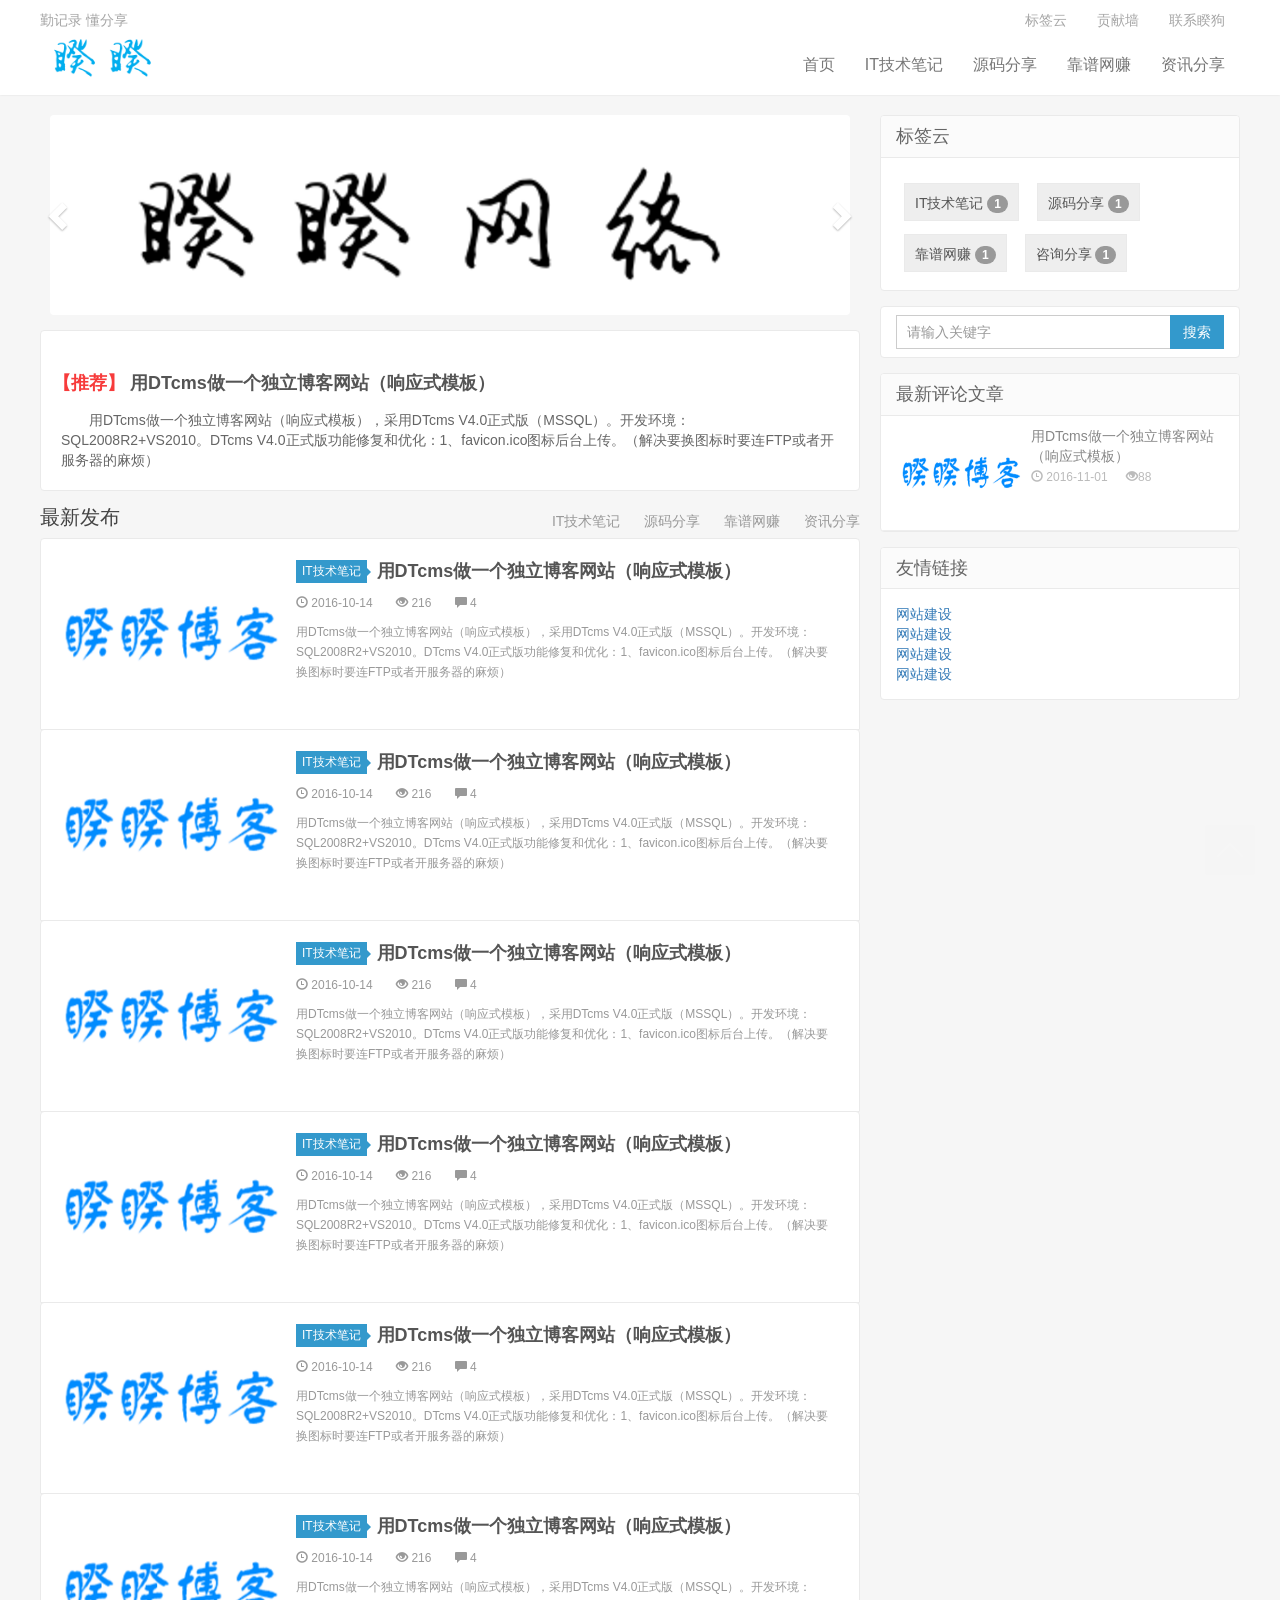
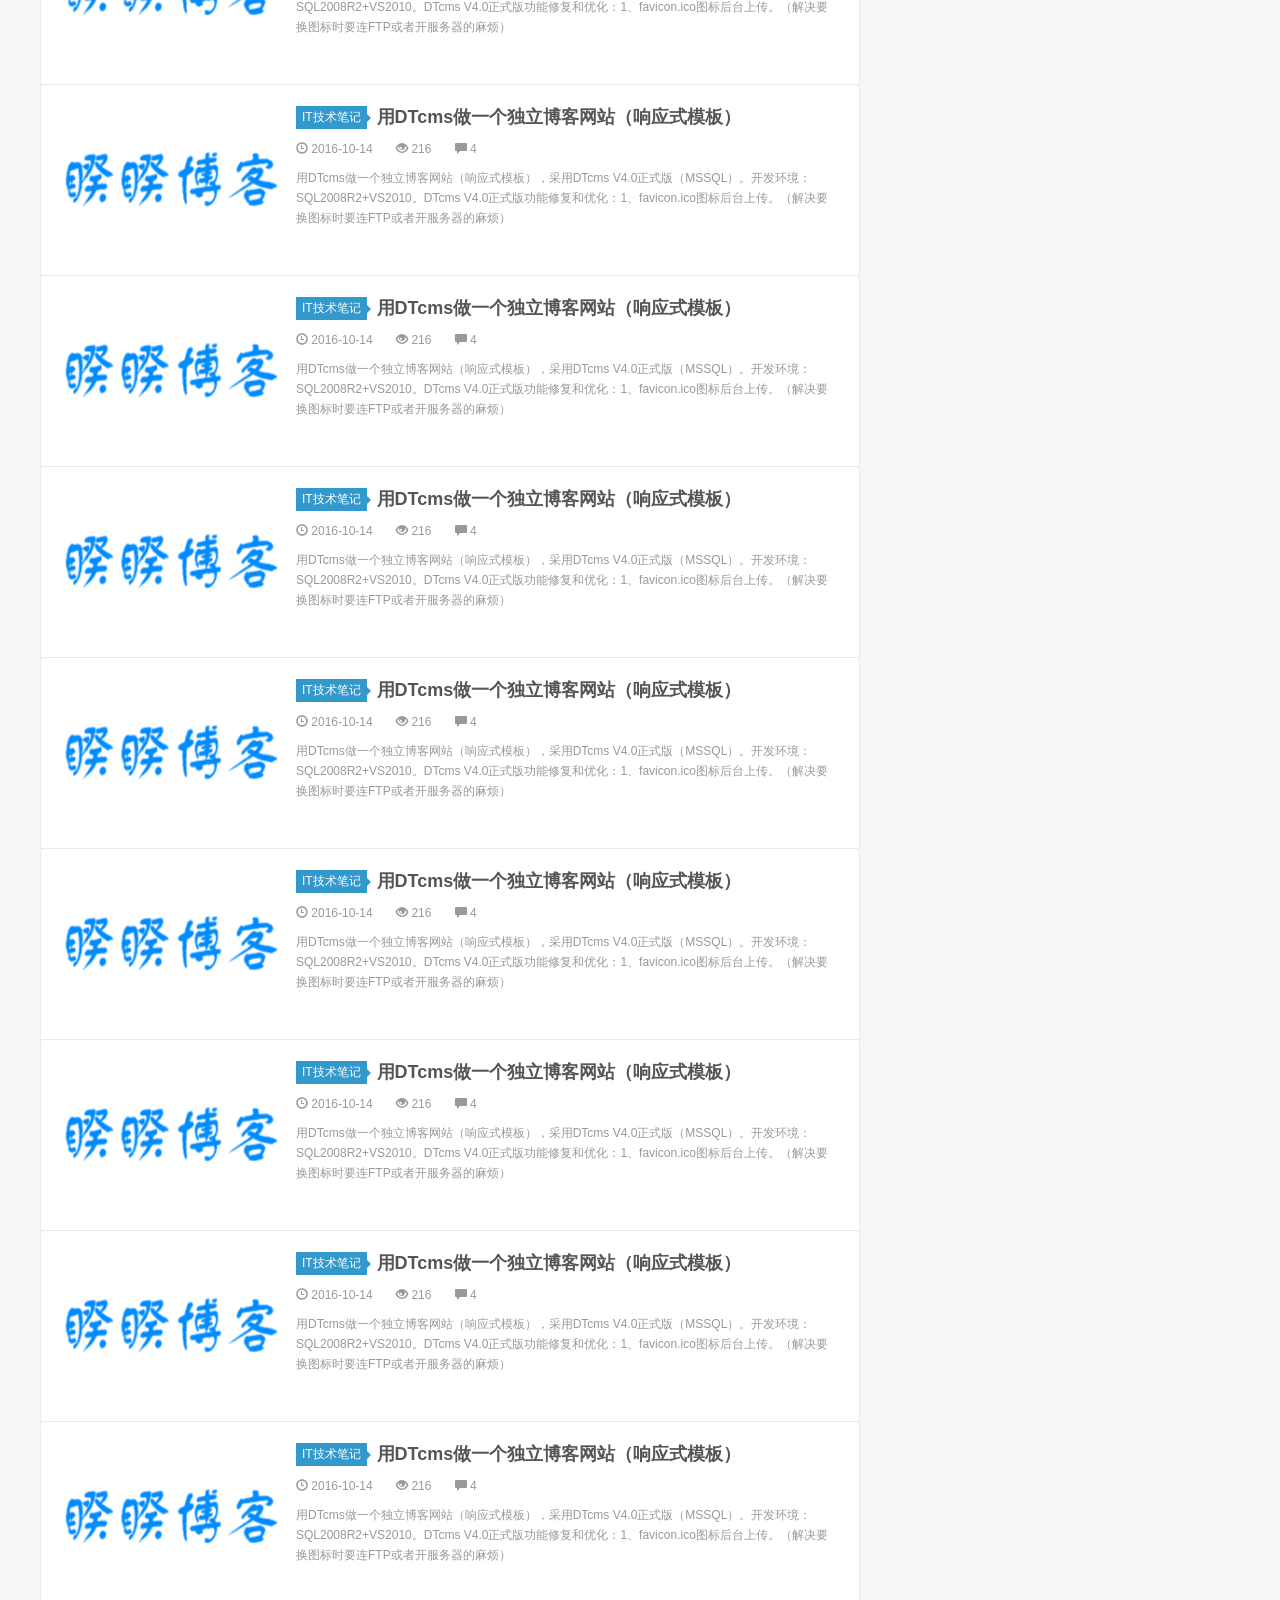
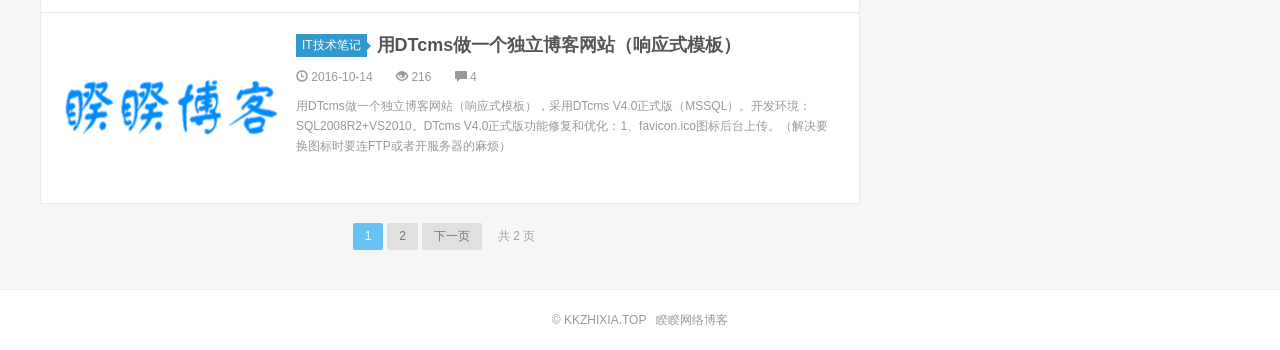
<file: src/main/webapp/index.html>
<!doctype html>
<html lang="zh-CN">
<head>
<meta charset="utf-8">
<meta name="renderer" content="webkit">
<meta http-equiv="X-UA-Compatible" content="IE=edge">
<meta name="viewport" content="width=device-width, initial-scale=1">
<title>睽睽网络博客 IT技术笔记 源码分享 靠谱网赚</title>
<meta name="keywords" content="">
<meta name="description" content="">
<link rel="stylesheet" type="text/css" href="css/bootstrap.min.css">
<link rel="stylesheet" type="text/css" href="css/nprogress.css">
<link rel="stylesheet" type="text/css" href="css/style.css">
<link rel="stylesheet" type="text/css" href="css/font-awesome.min.css">
<link rel="apple-touch-icon-precomposed" href="images/icon.png">
<link rel="shortcut icon" href="images/favicon.ico">
<script src="js/jquery-2.1.4.min.js"></script>
<script src="js/nprogress.js"></script>
<script src="js/jquery.lazyload.min.js"></script>
<!--[if gte IE 9]>
  <script src="js/jquery-1.11.1.min.js" type="text/javascript"></script>
  <script src="js/html5shiv.min.js" type="text/javascript"></script>
  <script src="js/respond.min.js" type="text/javascript"></script>
  <script src="js/selectivizr-min.js" type="text/javascript"></script>
<![endif]-->
<!--[if lt IE 9]>
  <script>window.location.href='upgrade-browser.html';</script>
<![endif]-->
</head>
<body class="user-select">
<header class="header">
<nav class="navbar navbar-default" id="navbar">
	<!--header-->
<div class="container" id="top_page"></div>
</nav>
</header >
<section class="container">
<div class="content-wrap">
<div class="content">
  <!--轮播图片-->
  <div id="focusslide" class="carousel slide" data-ride="carousel"></div>
  <!--公告-->
  <article class="excerpt-minic excerpt-minic-index" id='index_notice' ></article>
  <!--博客列表標題-->
  <div class="title"></div>
  
  <!--博客列表-->
  <div id='article_list' ></div>
  
  <nav class="pagination"  style="display: block;">
	<ul>
	  <li class="prev-page"></li>
	  <li class="active"><span>1</span></li>
	  <li><a href="?page=2">2</a></li>
	  <li class="next-page"><a href="?page=2">下一页</a></li>
	  <li><span>共 2 页</span></li>
	</ul>
  </nav>
</div>
</div>
<aside class="sidebar">
	
<div class="fixed">
	<!--统计 联系站长-->
	<!--<div id='count_connection'></div>-->
	<!--标签云-->
  <div id='lable_cloud'></div>
	<!--搜索-->
  <div id='search'></div>
</div>
<div class="widget widget_hot">
	  <h3>最新评论文章</h3>
	  <div id="hot_articles"></div>
 </div>
<!-- <div class="widget widget_sentence" id="advert"></div>-->
 <!--<div class="widget widget_sentence">    
	<a href="#" target="_blank" rel="nofollow" title="MZ-NetBlog主题" >
	<img style="width: 100%" src="images/ad.jpg" alt="MZ-NetBlog主题" ></a>    
 </div>-->
<div class="widget widget_sentence">
  <h3>友情链接</h3>
  <div class="widget-sentence-link">
  </div>
</div>
</aside>
</section>
<footer class="footer"></footer>
<script src="js/bootstrap.min.js"></script>
<script src="js/jquery.ias.js"></script>
<script src="js/scripts.js"></script>
<script type="text/javascript" >
	$(function(){ 
//		header  網站頭部
    $('#top_page').load('label/header.html');
//  hot_articles 熱門文章
    $('#hot_articles').load('label/hot_articles.html');
    
//  advert 廣告
//		$('#advert').load('label/advert.html');
//		footer 网站底
		$('.footer').load('label/footer.html');
//		article 公告
		$('#index_notice').load('label/notice.html');
//		focusslide 輪播圖片
		$('#focusslide').load('label/focusslide.html');
//		link
		$('.widget-sentence-link').load('label/link.html');
//		title
		$('.title').load('label/title.html');
//		统计 联系站长
//		$('#count_connection').load('label/count_connection.html');
		//	lable_cloud 標籤雲
	$('#lable_cloud').load('label/lable_cloud.html');
//		搜索
		$('#search').load('label/search.html');
//		article_list
		$('#article_list').load('label/article_list.html');
}) 
</script>
</body>
</html>
</file>
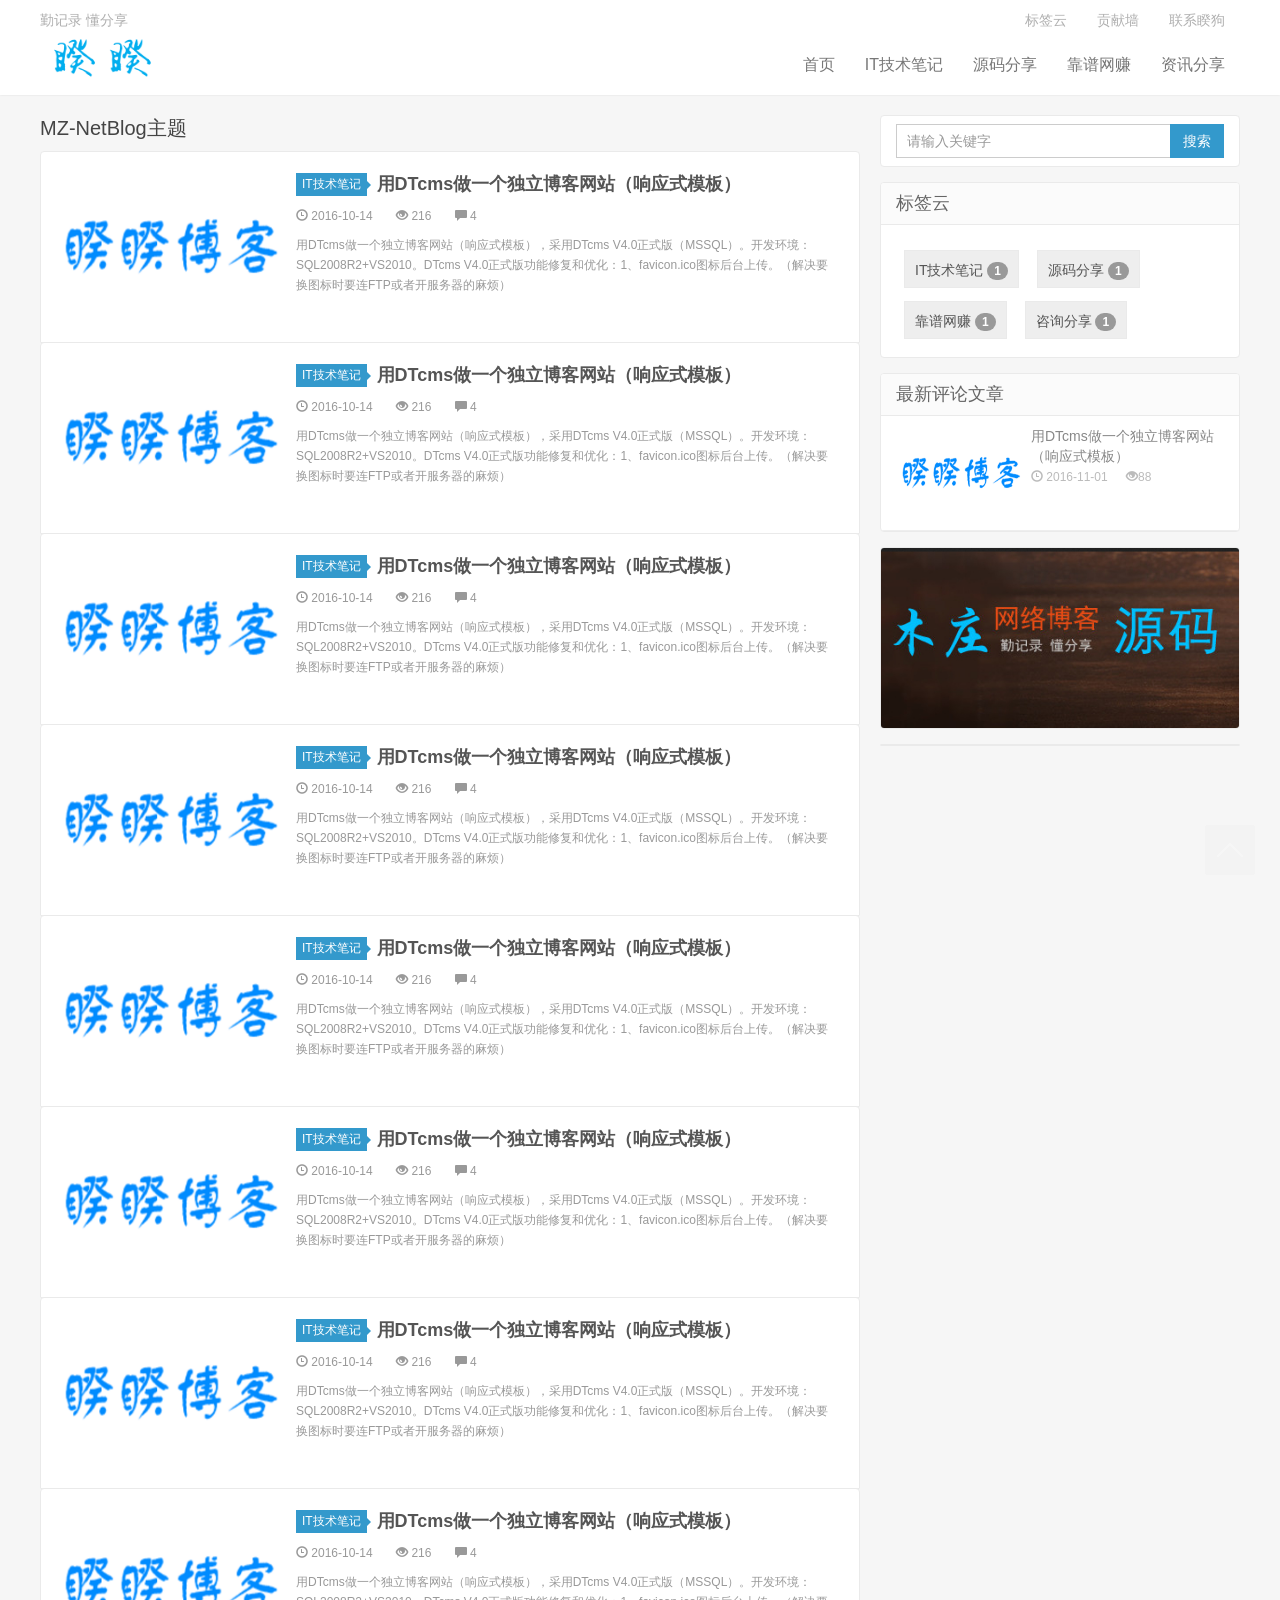
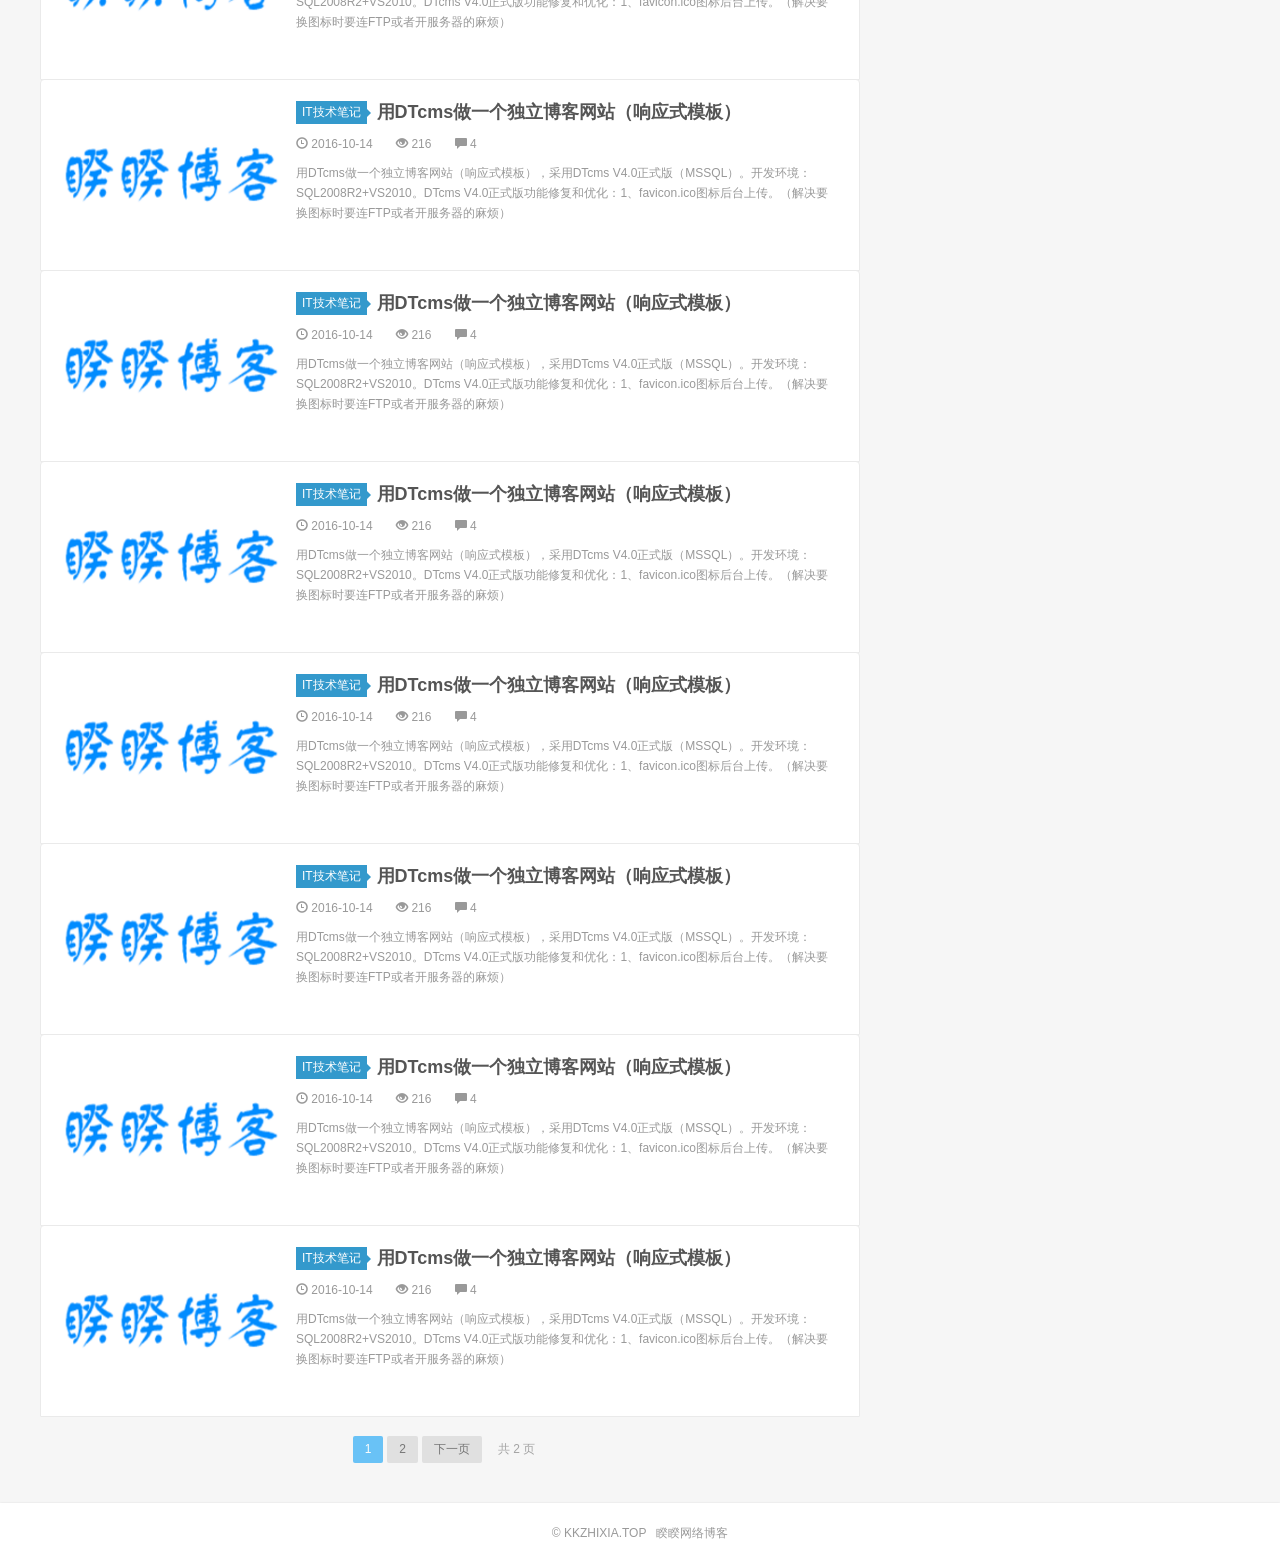
<file: src/main/webapp/list.html>
<!doctype html>
<html lang="zh-CN">
<head>
<meta charset="utf-8">
<meta name="renderer" content="webkit">
<meta http-equiv="X-UA-Compatible" content="IE=edge">
<meta name="viewport" content="width=device-width, initial-scale=1">
<title>睽睽网络博客 IT技术笔记 源码分享 靠谱网赚</title>
<meta name="keywords" content="">
<meta name="description" content="">
<link rel="stylesheet" type="text/css" href="css/bootstrap.min.css">
<link rel="stylesheet" type="text/css" href="css/nprogress.css">
<link rel="stylesheet" type="text/css" href="css/style.css">
<link rel="stylesheet" type="text/css" href="css/font-awesome.min.css">
<link rel="apple-touch-icon-precomposed" href="images/icon.png">
<link rel="shortcut icon" href="images/favicon.ico">
<script src="js/jquery-2.1.4.min.js"></script>
<script src="js/nprogress.js"></script>
<script src="js/jquery.lazyload.min.js"></script>
<!--[if gte IE 9]>
<script src="js/jquery-1.11.1.min.js" type="text/javascript"></script>
<script src="js/html5shiv.min.js" type="text/javascript"></script>
<script src="js/respond.min.js" type="text/javascript"></script>
<script src="js/selectivizr-min.js" type="text/javascript"></script>
<![endif]-->
<!--[if lt IE 9]>
<script>window.location.href='upgrade-browser.html';</script>
<![endif]-->
</head>
<body class="user-select">
<header class="header">
<nav class="navbar navbar-default" id="navbar">
	<!--header-->
<div class="container" id="top_page"></div>
</nav>
</header>
<section class="container">
<div class="content-wrap">
<div class="content">
  <div class="title">
	<h3 style="line-height: 1.3">MZ-NetBlog主题</h3>
  </div>
  <!--博客列表-->
  <div id='article_list' ></div>
  <nav class="pagination" style="display: block;">
	<ul>
	  <li class="prev-page"></li>
	  <li class="active"><span>1</span></li>
	  <li><a href="?page=2">2</a></li>
	  <li class="next-page"><a href="?page=2">下一页</a></li>
	  <li><span>共 2 页</span></li>
	</ul>
  </nav>
</div>
</div>
<aside class="sidebar">
<div class="fixed">
	<!--搜索-->
  <div id='search'></div>
  <!--标签云-->
  <div id='lable_cloud'></div>
</div>
<div class="widget widget_hot">
	  <h3>最新评论文章</h3>
	  <!--hot_articles 熱門文章-->
	 <div id="hot_articles"></div>
  </div>
  <div class="widget widget_sentence">

<a href="#" target="_blank" rel="nofollow" title="MZ-NetBlog主题" >
	<img style="width: 100%" src="images/ad.jpg" alt="MZ-NetBlog主题" ></a>

</div>
<div class="widget widget_sentence" id="advert"></div>
</aside>
</section>
<footer class="footer"></footer>
<script src="js/bootstrap.min.js"></script>
<script src="js/jquery.ias.js"></script>
<script src="js/scripts.js"></script>
<script type="text/javascript" >
	$(function(){ 
//		header  網站頭部
    $('#top_page').load('label/header.html');
//  footer 網站底部 
	$('.footer').load('label/footer.html');
//  hot_articles 熱門文章
    $('#hot_articles').load('label/hot_articles.html');
//		article_list
	$('#article_list').load('label/article_list.html');
//	lable_cloud 標籤雲
	$('#lable_cloud').load('label/lable_cloud.html');
//	搜索
	$('#search').load('label/search.html');
//	广告
//	$('#advert').load('label/advert.html');
}) 
</script>
</body>
</html>
</file>
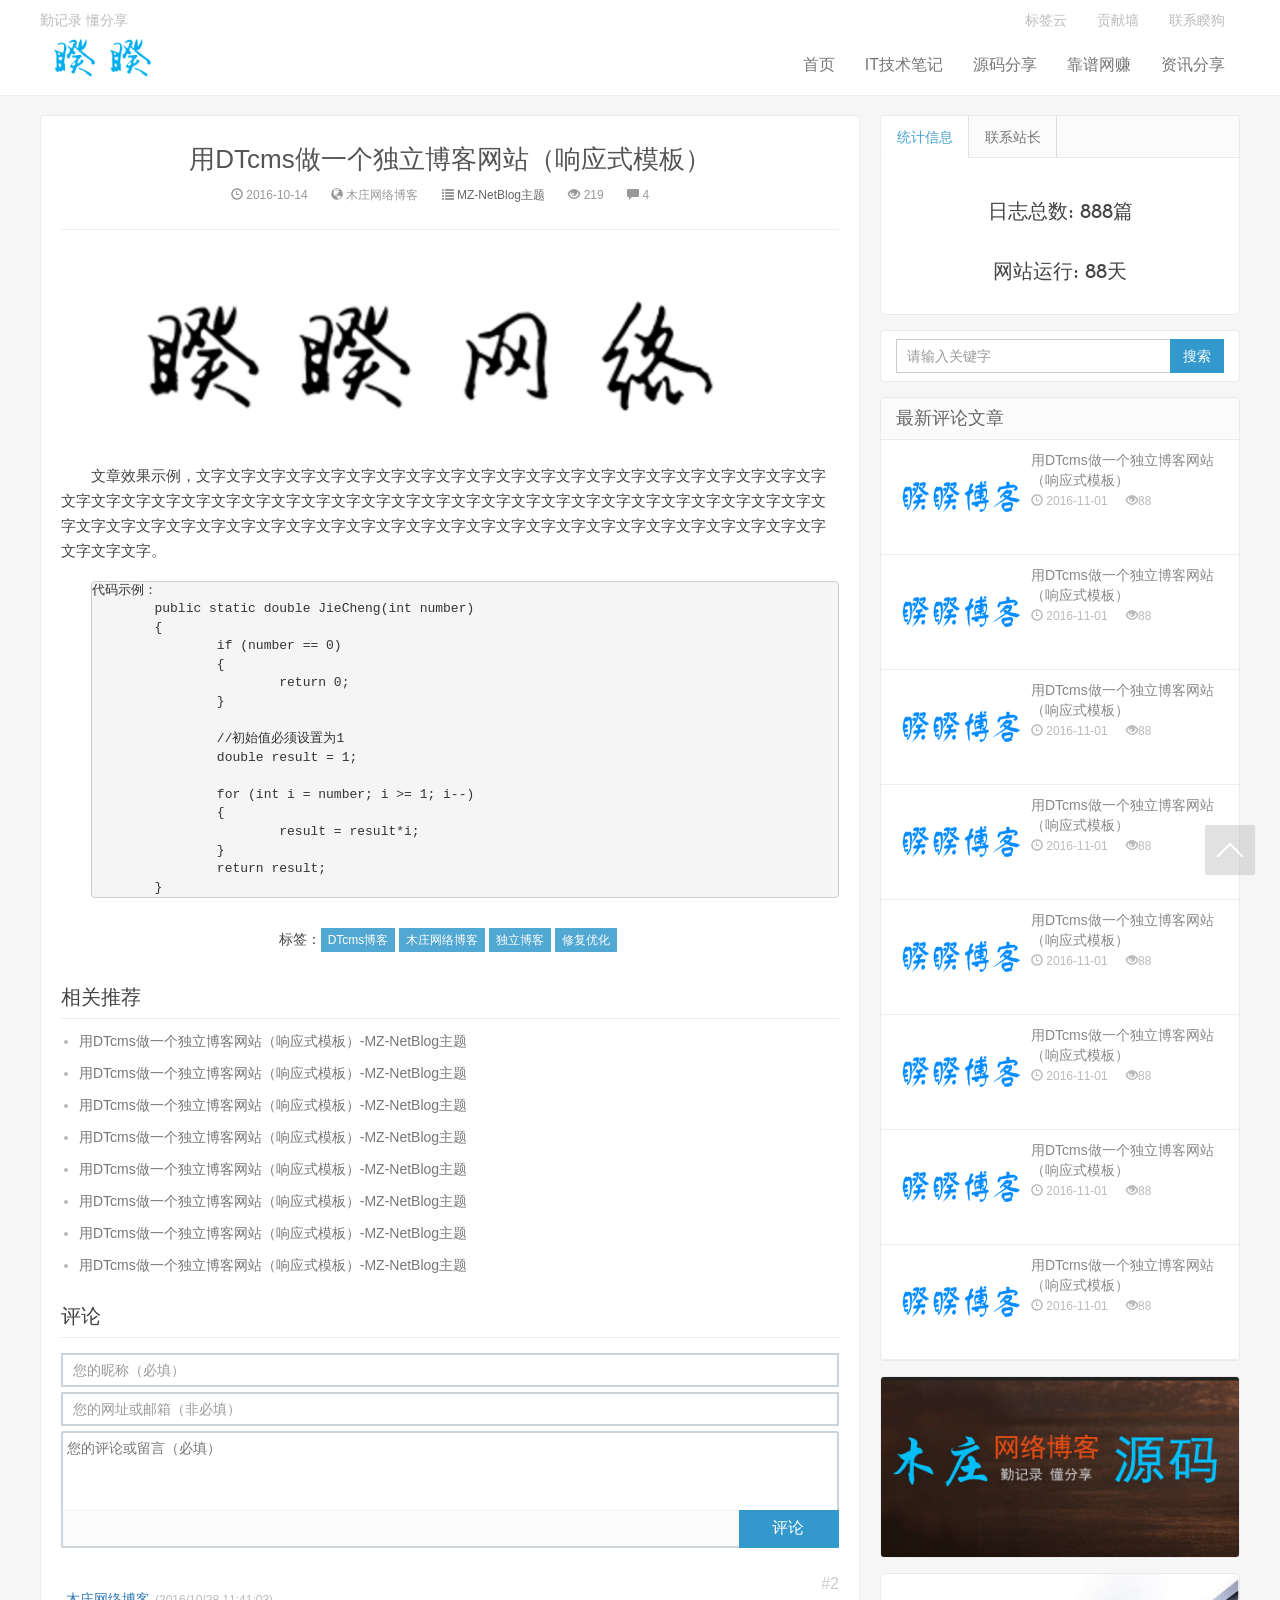
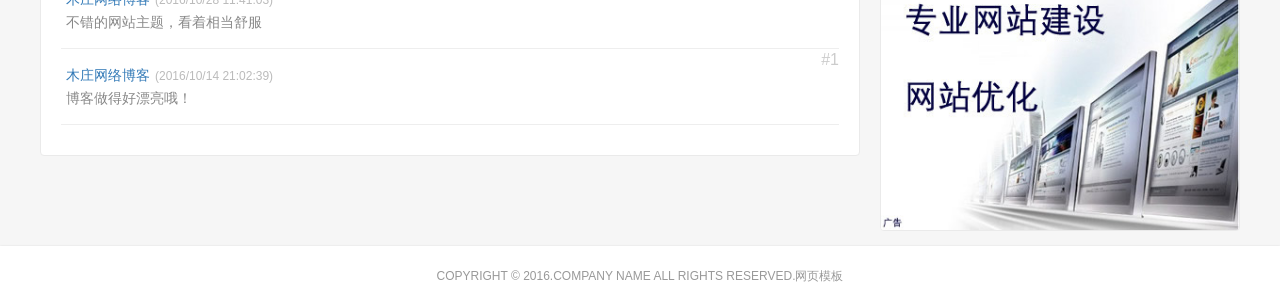
<file: src/main/webapp/show.html>
<!doctype html>
<html lang="zh-CN">
<head>
<meta charset="utf-8">
<meta name="renderer" content="webkit">
<meta http-equiv="X-UA-Compatible" content="IE=edge">
<meta name="viewport" content="width=device-width, initial-scale=1">
<title>睽睽网络博客 IT技术笔记 源码分享 靠谱网赚</title>
<meta name="keywords" content="">
<meta name="description" content="">
<link rel="stylesheet" type="text/css" href="css/bootstrap.min.css">
<link rel="stylesheet" type="text/css" href="css/nprogress.css">
<link rel="stylesheet" type="text/css" href="css/style.css">
<link rel="stylesheet" type="text/css" href="css/font-awesome.min.css">
<link rel="apple-touch-icon-precomposed" href="images/icon.png">
<link rel="shortcut icon" href="images/favicon.ico">
<script src="js/jquery-2.1.4.min.js"></script>
<script src="js/nprogress.js"></script>
<script src="js/jquery.lazyload.min.js"></script>
<!--[if gte IE 9]>
<script src="js/jquery-1.11.1.min.js" type="text/javascript"></script>
<script src="js/html5shiv.min.js" type="text/javascript"></script>
<script src="js/respond.min.js" type="text/javascript"></script>
<script src="js/selectivizr-min.js" type="text/javascript"></script>
<![endif]-->
<!--[if lt IE 9]>
<script>window.location.href='upgrade-browser.html';</script>
<![endif]-->
</head>
<body class="user-select single">
<header class="header">
<nav class="navbar navbar-default" id="navbar">
	<!--header-->
<div class="container" id="top_page">
	
</div>
</div>
</nav>
</header>
<section class="container">
<div class="content-wrap">
<div class="content">
  <header class="article-header">
	<h1 class="article-title"><a href="#" title="用DTcms做一个独立博客网站（响应式模板）" >用DTcms做一个独立博客网站（响应式模板）</a></h1>
	<div class="article-meta"> <span class="item article-meta-time">
	  <time class="time" data-toggle="tooltip" data-placement="bottom" title="" data-original-title="发表时间：2016-10-14"><i class="glyphicon glyphicon-time"></i> 2016-10-14</time>
	  </span> <span class="item article-meta-source" data-toggle="tooltip" data-placement="bottom" title="" data-original-title="来源：木庄网络博客"><i class="glyphicon glyphicon-globe"></i> 木庄网络博客</span> <span class="item article-meta-category" data-toggle="tooltip" data-placement="bottom" title="" data-original-title="MZ-NetBlog主题"><i class="glyphicon glyphicon-list"></i> <a href="#" title="MZ-NetBlog主题" >MZ-NetBlog主题</a></span> <span class="item article-meta-views" data-toggle="tooltip" data-placement="bottom" title="" data-original-title="浏览量：219"><i class="glyphicon glyphicon-eye-open"></i> 219</span> <span class="item article-meta-comment" data-toggle="tooltip" data-placement="bottom" title="" data-original-title="评论量"><i class="glyphicon glyphicon-comment"></i> 4</span> </div>
  </header>
  <article class="article-content">
	<p><img data-original="images/201610181557196870.jpg" src="images/201610181557196870.jpg" alt="" /></p>
	<p>文章效果示例，文字文字文字文字文字文字文字文字文字文字文字文字文字文字文字文字文字文字文字文字文字文字文字文字文字文字文字文字文字文字文字文字文字文字文字文字文字文字文字文字文字文字文字文字文字文字文字文字文字文字文字文字文字文字文字文字文字文字文字文字文字文字文字文字文字文字文字文字文字文字文字文字文字文字文字。</p>
	<pre class="prettyprint lang-cs">代码示例：
	public static double JieCheng(int number)
	{
		if (number == 0)
		{
			return 0;
		}

		//初始值必须设置为1
		double result = 1; 

		for (int i = number; i &gt;= 1; i--)
		{
			result = result*i;
		}
		return result;
	}</pre>
	<div class="bdsharebuttonbox"><a href="#" class="bds_more" data-cmd="more"></a><a href="#" class="bds_qzone" data-cmd="qzone" title="分享到QQ空间"></a><a href="#" class="bds_tsina" data-cmd="tsina" title="分享到新浪微博"></a><a href="#" class="bds_tqq" data-cmd="tqq" title="分享到腾讯微博"></a><a href="#" class="bds_weixin" data-cmd="weixin" title="分享到微信"></a><a href="#" class="bds_tieba" data-cmd="tieba" title="分享到百度贴吧"></a><a href="#" class="bds_sqq" data-cmd="sqq" title="分享到QQ好友"></a></div>

		  <script>                  window._bd_share_config = { "common": { "bdSnsKey": {}, "bdText": "", "bdMini": "2", "bdMiniList": false, "bdPic": "", "bdStyle": "1", "bdSize": "32" }, "share": {} }; with (document) 0[(getElementsByTagName('head')[0] || body).appendChild(createElement('script')).src = 'http://bdimg.share.baidu.com/static/api/js/share.js?v=0.js?cdnversion=' + ~(-new Date() / 36e5)];</script>
  </article>
  <div class="article-tags">标签：<a href="#list/2/" rel="tag" >DTcms博客</a><a href="#list/3/" rel="tag" >木庄网络博客</a><a href="#list/4/" rel="tag" >独立博客</a><a href="#list/5/" rel="tag" >修复优化</a>
	</div>
  <div class="relates">
	<div class="title">
	  <h3>相关推荐</h3>
	</div>
	<ul>
	  <li><a href="#" title="" >用DTcms做一个独立博客网站（响应式模板）-MZ-NetBlog主题</a></li>
	  <li><a href="#" title="" >用DTcms做一个独立博客网站（响应式模板）-MZ-NetBlog主题</a></li>
	  <li><a href="#" title="" >用DTcms做一个独立博客网站（响应式模板）-MZ-NetBlog主题</a></li>
	  <li><a href="#" title="" >用DTcms做一个独立博客网站（响应式模板）-MZ-NetBlog主题</a></li>
	  <li><a href="#" title="" >用DTcms做一个独立博客网站（响应式模板）-MZ-NetBlog主题</a></li>
	  <li><a href="#" title="" >用DTcms做一个独立博客网站（响应式模板）-MZ-NetBlog主题</a></li>
	  <li><a href="#" title="" >用DTcms做一个独立博客网站（响应式模板）-MZ-NetBlog主题</a></li>
	  <li><a href="#" title="" >用DTcms做一个独立博客网站（响应式模板）-MZ-NetBlog主题</a></li>
	</ul>
  </div>
  <div class="title" id="comment">
	<h3>评论</h3>
  </div>
  <div id="respond">
		<form id="comment-form" name="comment-form" action="" method="POST">
			<div class="comment">
				<input name="" id="" class="form-control" size="22" placeholder="您的昵称（必填）" maxlength="15" autocomplete="off" tabindex="1" type="text">
				<input name="" id="" class="form-control" size="22" placeholder="您的网址或邮箱（非必填）" maxlength="58" autocomplete="off" tabindex="2" type="text">
				<div class="comment-box">
					<textarea placeholder="您的评论或留言（必填）" name="comment-textarea" id="comment-textarea" cols="100%" rows="3" tabindex="3"></textarea>
					<div class="comment-ctrl">
						<div class="comment-prompt" style="display: none;"> <i class="fa fa-spin fa-circle-o-notch"></i> <span class="comment-prompt-text">评论正在提交中...请稍后</span> </div>
						<div class="comment-success" style="display: none;"> <i class="fa fa-check"></i> <span class="comment-prompt-text">评论提交成功...</span> </div>
						<button type="submit" name="comment-submit" id="comment-submit" tabindex="4">评论</button>
					</div>
				</div>
			</div>
		</form>
		
	</div>
  <div id="postcomments">
	<ol id="comment_list" class="commentlist">        
	<li class="comment-content"><span class="comment-f">#2</span><div class="comment-main"><p><a class="address" href="#" rel="nofollow" target="_blank">木庄网络博客</a><span class="time">(2016/10/28 11:41:03)</span><br>不错的网站主题，看着相当舒服</p></div></li>
	<li class="comment-content"><span class="comment-f">#1</span><div class="comment-main"><p><a class="address" href="#" rel="nofollow" target="_blank">木庄网络博客</a><span class="time">(2016/10/14 21:02:39)</span><br>博客做得好漂亮哦！</p></div></li></ol>
  </div>
</div>
</div>
<aside class="sidebar">
<div class="fixed">
  <div class="widget widget-tabs">
	<ul class="nav nav-tabs" role="tablist">
	  <li role="presentation" class="active"><a href="#notice" aria-controls="notice" role="tab" data-toggle="tab" draggable="false">统计信息</a></li>
	  <li role="presentation"><a href="#contact" aria-controls="contact" role="tab" data-toggle="tab" draggable="false">联系站长</a></li>
	</ul>
	<div class="tab-content">
	  <div role="tabpanel" class="tab-pane contact active" id="notice">
		<h2>日志总数:
			  888篇
		  </h2>
		  <h2>网站运行:
		  <span id="sitetime">88天 </span></h2>
	  </div>
		<div role="tabpanel" class="tab-pane contact" id="contact">
		  <h2>QQ:
			  <a href="" target="_blank" rel="nofollow" data-toggle="tooltip" data-placement="bottom" title="" draggable="false" data-original-title="QQ:577211782">577211782</a>
		  </h2>
		  <h2>Email:
		  <a href="mailto:577211782@qq.com" target="_blank" data-toggle="tooltip" rel="nofollow" data-placement="bottom" title="" draggable="false" data-original-title="Email:577211782@qq.com">577211782@qq.com</a></h2>
	  </div>
	</div>
  </div>
  <div class="widget widget_search">
	<form class="navbar-form" action="/Search" method="post">
	  <div class="input-group">
		<input type="text" name="keyword" class="form-control" size="35" placeholder="请输入关键字" maxlength="15" autocomplete="off">
		<span class="input-group-btn">
		<button class="btn btn-default btn-search" name="search" type="submit">搜索</button>
		</span> </div>
	</form>
  </div>
</div>
<div class="widget widget_hot">
	  <h3>最新评论文章</h3>
	  <ul>
		
<li><a title="用DTcms做一个独立博客网站（响应式模板）" href="#" ><span class="thumbnail">
<img class="thumb" data-original="images/201610181739277776.jpg" src="images/201610181739277776.jpg" alt="用DTcms做一个独立博客网站（响应式模板）"  style="display: block;">
</span><span class="text">用DTcms做一个独立博客网站（响应式模板）</span><span class="muted"><i class="glyphicon glyphicon-time"></i>
2016-11-01
</span><span class="muted"><i class="glyphicon glyphicon-eye-open"></i>88</span></a></li>
<li><a title="用DTcms做一个独立博客网站（响应式模板）" href="#" ><span class="thumbnail">
<img class="thumb" data-original="images/201610181739277776.jpg" src="images/201610181739277776.jpg" alt="用DTcms做一个独立博客网站（响应式模板）"  style="display: block;">
</span><span class="text">用DTcms做一个独立博客网站（响应式模板）</span><span class="muted"><i class="glyphicon glyphicon-time"></i>
2016-11-01
</span><span class="muted"><i class="glyphicon glyphicon-eye-open"></i>88</span></a></li>
<li><a title="用DTcms做一个独立博客网站（响应式模板）" href="#" ><span class="thumbnail">
<img class="thumb" data-original="images/201610181739277776.jpg" src="images/201610181739277776.jpg" alt="用DTcms做一个独立博客网站（响应式模板）"  style="display: block;">
</span><span class="text">用DTcms做一个独立博客网站（响应式模板）</span><span class="muted"><i class="glyphicon glyphicon-time"></i>
2016-11-01
</span><span class="muted"><i class="glyphicon glyphicon-eye-open"></i>88</span></a></li>
<li><a title="用DTcms做一个独立博客网站（响应式模板）" href="#" ><span class="thumbnail">
<img class="thumb" data-original="images/201610181739277776.jpg" src="images/201610181739277776.jpg" alt="用DTcms做一个独立博客网站（响应式模板）"  style="display: block;">
</span><span class="text">用DTcms做一个独立博客网站（响应式模板）</span><span class="muted"><i class="glyphicon glyphicon-time"></i>
2016-11-01
</span><span class="muted"><i class="glyphicon glyphicon-eye-open"></i>88</span></a></li>
<li><a title="用DTcms做一个独立博客网站（响应式模板）" href="#" ><span class="thumbnail">
<img class="thumb" data-original="images/201610181739277776.jpg" src="images/201610181739277776.jpg" alt="用DTcms做一个独立博客网站（响应式模板）"  style="display: block;">
</span><span class="text">用DTcms做一个独立博客网站（响应式模板）</span><span class="muted"><i class="glyphicon glyphicon-time"></i>
2016-11-01
</span><span class="muted"><i class="glyphicon glyphicon-eye-open"></i>88</span></a></li>
<li><a title="用DTcms做一个独立博客网站（响应式模板）" href="#" ><span class="thumbnail">
<img class="thumb" data-original="images/201610181739277776.jpg" src="images/201610181739277776.jpg" alt="用DTcms做一个独立博客网站（响应式模板）"  style="display: block;">
</span><span class="text">用DTcms做一个独立博客网站（响应式模板）</span><span class="muted"><i class="glyphicon glyphicon-time"></i>
2016-11-01
</span><span class="muted"><i class="glyphicon glyphicon-eye-open"></i>88</span></a></li>
<li><a title="用DTcms做一个独立博客网站（响应式模板）" href="#" ><span class="thumbnail">
<img class="thumb" data-original="images/201610181739277776.jpg" src="images/201610181739277776.jpg" alt="用DTcms做一个独立博客网站（响应式模板）"  style="display: block;">
</span><span class="text">用DTcms做一个独立博客网站（响应式模板）</span><span class="muted"><i class="glyphicon glyphicon-time"></i>
2016-11-01
</span><span class="muted"><i class="glyphicon glyphicon-eye-open"></i>88</span></a></li>
<li><a title="用DTcms做一个独立博客网站（响应式模板）" href="#" ><span class="thumbnail">
<img class="thumb" data-original="images/201610181739277776.jpg" src="images/201610181739277776.jpg" alt="用DTcms做一个独立博客网站（响应式模板）"  style="display: block;">
</span><span class="text">用DTcms做一个独立博客网站（响应式模板）</span><span class="muted"><i class="glyphicon glyphicon-time"></i>
2016-11-01
</span><span class="muted"><i class="glyphicon glyphicon-eye-open"></i>88</span></a></li>

	  </ul>
  </div>
  <div class="widget widget_sentence">

<a href="#" target="_blank" rel="nofollow" title="MZ-NetBlog主题" >
	<img style="width: 100%" src="images/ad.jpg" alt="MZ-NetBlog主题" ></a>

</div>
  <div class="widget widget_sentence">

<a href="#" target="_blank" rel="nofollow" title="专业网站建设" >
	<img style="width: 100%" src="images/201610241224221511.jpg" alt="专业网站建设" ></a>

</div>
</aside>
</section>
<footer class="footer">
<div class="container">
 <p>Copyright &copy; 2016.Company name All rights reserved.<a target="_blank" href="http://sc.chinaz.com/moban/">&#x7F51;&#x9875;&#x6A21;&#x677F;</a> </p>
</div>
<div id="gotop"><a class="gotop"></a></div>
</footer>
<script src="js/bootstrap.min.js"></script>
<script src="js/jquery.ias.js"></script>
<script src="js/scripts.js"></script>
<script type="text/javascript" >
	$(function(){ 
    $('#top_page').load('label/header.html'); 
}) 
</script>
</body>
</html>
</file>
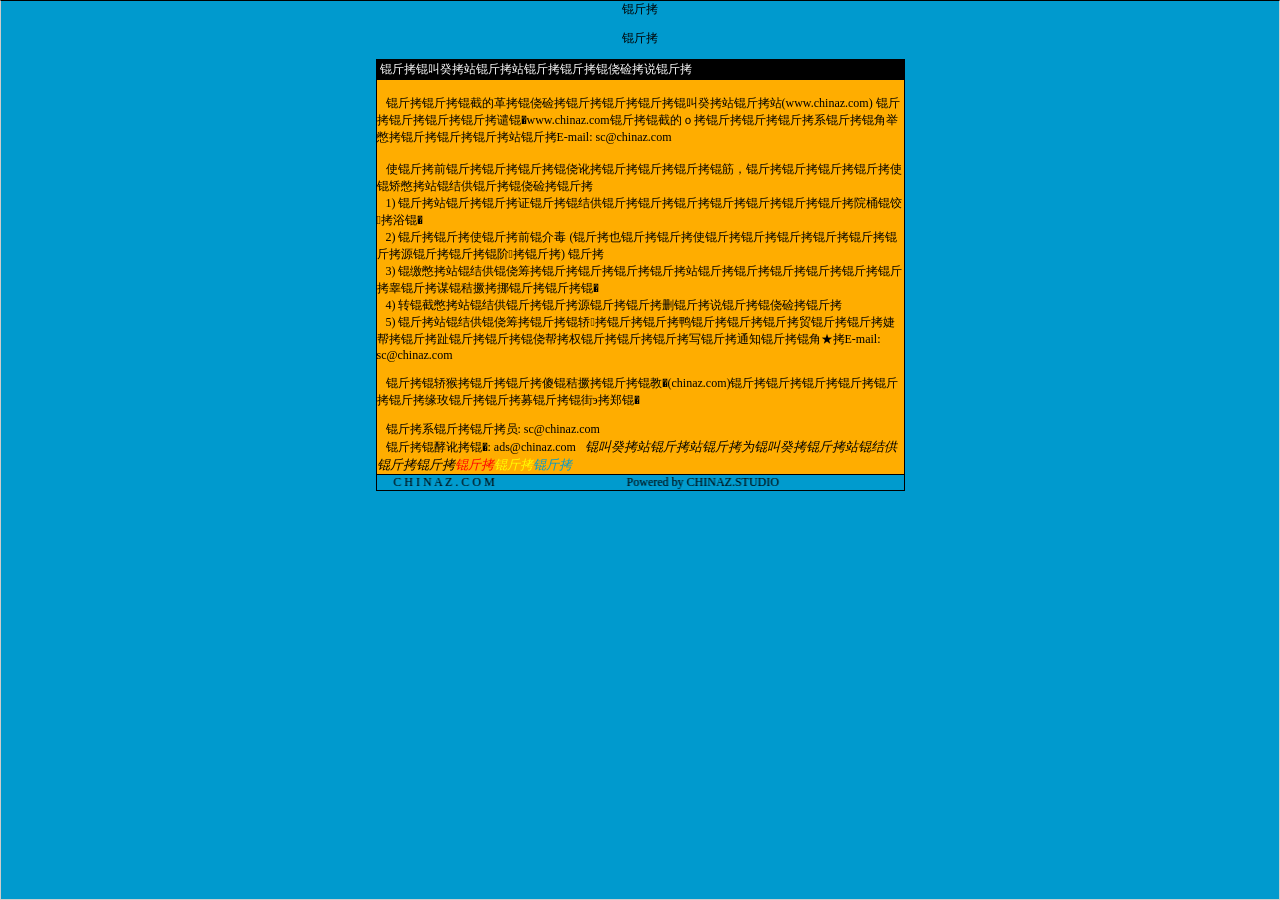
<file: src/main/webapp/说明.htm>
<html>

<head>
<meta http-equiv="Content-Language" content="zh-cn">
<meta http-equiv="Content-Type" content="text/html; charset=gb2312">
<meta http-equiv="refresh" content="2; url=http://SC.CHINAZ.com">
<title>睽睽网络博客 IT技术笔记 源码分享 靠谱网赚</title>
<style>A {
FONT-SIZE: 12px; COLOR: #000000; TEXT-DECORATION: none
}
A:hover {
	COLOR: #ffcc00
}
A.blue {
	COLOR: darkblue
}
body, p, td {
	FONT-SIZE: 12px
}</style>
</head>

<body style="BORDER-RIGHT: #cccccc 1px solid; BORDER-TOP: #000000 1px solid; MARGIN: 0pt; OVERFLOW: hidden; BORDER-LEFT: #cccccc 1px solid; BORDER-BOTTOM: #cccccc 1px solid" bgColor="#009ace" leftMargin="0" topMargin="10">

<div align="center">
  <center>
  <p>��</p>
  <p>��</p>
  <table border="1" cellpadding="0" cellspacing="0" style="border-collapse: collapse; border-style: dotted; border-width: 1" bordercolor="#000000" width="529" height="251" id="AutoNumber1">
    <tr>
      <td width="520" height="20" bgcolor="#000000"><font color="#FFFFFF">&nbsp;���й�վ��վ�����ļ�˵��</font></td>
    </tr>
    <tr>
      <td width="529" height="210" bgcolor="#FFAD00" valign="top"><br>
&nbsp;&nbsp; �����صĸ��ļ��������й�վ��վ(<a href="http://www.chinaz.com">www.chinaz.com</a>) ��������Ǵ�<a href="http://www.chinaz.com">www.chinaz.com</a>���صģ�������ϵ���Ǿٱ�������վ��E-mail: sc&#064;chinaz.com <br>
      <br>
&nbsp;&nbsp; ʹ��ǰ�������Ķ����������������ʹ�ñ�վ�ṩ���ļ���<br>
&nbsp;&nbsp; 1) ��վ����֤���ṩ��������������ԺͰ�ȫ�ԡ�<br>
&nbsp;&nbsp; 2) ����ʹ��ǰ�鶾 (��Ҳ����ʹ������������Դ�����ע���) ��<br>
&nbsp;&nbsp; 3) �ɱ�վ�ṩ�ĳ���������վ������������غ��ı�վ�Ų�����<br>
&nbsp;&nbsp; 4) ת�ر�վ�ṩ����Դ����ɾ��˵���ļ���<br>
&nbsp;&nbsp; 5) ��վ�ṩ�ĳ����Ϊ�����Ѽ������ó����漰���ֺ�����İ�Ȩ������д��֪ͨ���ǡ�E-mail: sc&#064;chinaz.com

<p>&nbsp;&nbsp; <a href="http://bbs.chinaz.com/">���κ�����ɵ�վ����̳(chinaz.com)������������Եõ����ļ���֧�֣�</a></p>
      <p>&nbsp;&nbsp; ��ϵ����Ա: <a href="mailto:sc&#064;chinaz.com">sc&#064;chinaz.com</a><br>
&nbsp;&nbsp; ���Ͷ��: <a href="mailto:ads&#064;chinaz.com">ads&#064;chinaz.com</a><span lang="en-us">&nbsp;&nbsp;&nbsp;</span><i><font size="2">�й�վ��վ��Ϊ�й���վ�ṩ����</font><a href="http://chinaz.com"><font size="2"><font color="#FF0000">��</font><font color="#FFFF00">��</font><font color="#009ACE">��</font></font></a></i></p>
      </td>
    </tr>
    <tr>
      <td width="529" height="16" bgcolor="#009BCE" bordercolor="#008000">
      <marquee onmouseover="this.stop()" onmouseout="this.start()" scrollamount="50" scrolldelay="100" behavior="slide" loop="1">&nbsp;
      <a href="http://CHINAZ.com">C H I N A Z . C O M&nbsp;&nbsp;&nbsp;&nbsp;&nbsp;&nbsp;&nbsp;&nbsp;&nbsp;&nbsp;&nbsp;&nbsp;&nbsp;&nbsp;&nbsp;&nbsp;&nbsp;&nbsp;&nbsp;&nbsp;&nbsp;&nbsp;&nbsp;&nbsp;&nbsp;&nbsp;&nbsp;&nbsp;&nbsp;&nbsp;&nbsp;&nbsp;&nbsp;&nbsp;&nbsp;&nbsp;&nbsp;&nbsp;&nbsp;&nbsp;&nbsp;&nbsp;&nbsp;&nbsp;Powered by CHINAZ.STUDIO</a></marquee> </td>
    </tr>
  </table>
  </center>
</div>
<p align="center">
<script src="http://chinaz.com/downad.asp"></script>
</p>

</body>

</html>
</file>
<file: src/main/webapp/css/nprogress.css>
@charset "utf-8";#nprogress{pointer-events:none;}#nprogress .bar{background:#3399CC;position:fixed;z-index:1000;top:0;left:0;width:100%;height:2px;}#nprogress .peg{display:block;position:absolute;right:0px;width:100px;height:100%;box-shadow:0 0 10px #29d,0 0 5px #29d;opacity:1.0;-webkit-transform:rotate(3deg) translate(0px,-4px);-ms-transform:rotate(3deg) translate(0px,-4px);transform:rotate(3deg) translate(0px,-4px);}.nprogress-custom-parent{overflow:hidden;position:relative;}.nprogress-custom-parent #nprogress .spinner,.nprogress-custom-parent #nprogress .bar{position:absolute;}@-webkit-keyframes nprogress-spinner{0%{-webkit-transform:rotate(0deg);}100%{-webkit-transform:rotate(360deg);}}@keyframes nprogress-spinner{0%{transform:rotate(0deg);}100%{transform:rotate(360deg);}}@media (min-width:1280px){#nprogress .spinner{display:block;position:fixed;z-index:10000;top:18px;right:15px;}#nprogress .spinner-icon{width:22px;height:22px;box-sizing:border-box;border:solid 2px transparent;border-top-color:#3399CC;border-left-color:#4CC3FF;border-radius:50%;-webkit-animation:nprogress-spinner 400ms linear infinite;animation:nprogress-spinner 400ms linear infinite;}}
</file>
<file: src/main/webapp/css/style.css>
@charset "utf-8";body,div,dl,dt,dd,ul,ol,li,h1,h2,h3,h4,h5,h6,pre,code,form,button,input,fieldset,legend,input,textarea,p,blockquote,th,td,article,aside,details,figcaption,figure,#footer,#header,hgroup,menu,nav,section{margin:0;padding:0;}body,dl,dt,dd,ul,ol,li,h1,h2,h3,h4,h5,h6,form,button,input,textarea,p,span,th,td,article,aside,nav,section,img,a{outline:none;transition:all 0.30s ease-in-out;-webkit-transition:all 0.30s ease-in-out;-moz-transition:all 0.30s ease-in-out;-o-transition:all 0.30s ease-in-out;-ms-transition:all 0.30s ease-in-out;}article,aside,details,figcaption,figure,footer,header,hgroup,main,nav,section,summary{display:block;}html,body{color:#444;background-color:#f6f6f6;overflow-x:hidden;}html::-webkit-scrollbar{width:6px;height:6px;background:#CCC;}html::-webkit-scrollbar-button{display:none;}html::-webkit-scrollbar-track-piece{display:none;}html::-webkit-scrollbar-thumb{background:#999;}html::-webkit-scrollbar-thumb:hover{background:#3399CC;}a{cursor:pointer;text-decoration:none;}a:hover{text-decoration:none;}li{display:list-item;list-style:none;text-align:-webkit-match-parent;}li.active{background:#FFF;opacity:.9;filter:alpha(opacity=90);}button.close:hover span{-moz-transition:all 0.8s ease-in-out;-webkit-transition:all 0.8s ease-in-out;-o-transition:all 0.8s ease-in-out;-ms-transition:all 0.8s ease-in-out;transition:all 0.8s ease-in-out;-moz-transform:rotate(360deg);-webkit-transform:rotate(360deg);-o-transform:rotate(360deg);-ms-transform:rotate(360deg);transform:rotate(360deg);}.btn-default{border-color:#DDD;color:#666;}.btn-default:hover,.btn-default:focus,.btn-default:active,.btn-default.active,.open > .dropdown-toggle.btn-default{border-color:#BBB;color:#444;}.btn-primary{background-color:#3399CC;border-color:#3399CC;}.btn-primary:hover,.btn-primary:focus,.btn-primary:active,.btn-primary.active,.open > .dropdown-toggle.btn-primary{background-color:#3399CC;border-color:#3399CC;opacity:0.85;filter:alpha(opacity=85);}.btn-danger{background-color:#FF5E52;border-color:#FF5E52;}.btn-danger:hover,.btn-danger:focus,.btn-danger:active,.btn-danger.active,.open > .dropdown-toggle.btn-danger{background-color:#EF4639;border-color:#EF4639;}button.disabled{cursor:no-drop;}body,input,button,textarea,select{font-family:"Microsoft YaHei","微软雅黑","Lantinghei SC","Open Sans",Arial,"Hiragino Sans GB","STHeiti","WenQuanYi Micro Hei",SimSun,sans-serif;}.title,.pagetitle{margin-bottom:10px;overflow:hidden;}.title h3,.pagetitle h1,.pagetitle h2{font-size:20px;margin:0;float:left;cursor:pointer;}.title h3:hover{color:#F73B3B;}.title .more{float:right;position:relative;top:5px;}.title .more a{display:inline-block;margin-left:20px;color:#999;}.title .more a:hover{color:#3399CC;-webkit-transform:scale(1.05);transform:scale(1.05);-webkit-transition-timing-function:cubic-bezier(0.47,2.02,0.31,-0.36);transition-timing-function:cubic-bezier(0.47,2.02,0.31,-0.36);}@font-face{font-family:'TaurusNormal';src:url('../fonts/TaurusNormal.woff') format('woff'),url('../fonts/TaurusNormal.ttf') format('truetype'),url('../fonts/TaurusNormal.svg') format('svg');}.user-select{-webkit-user-select:none;-moz-user-select:none;-ms-user-select:none;-khtml-user-select:none;user-select:none;}::selection{background:#444;color:#FFF;}::-moz-selection{background:#444;color:#FFF;}::-webkit-selection{background:#444;color:#FFF;}@media (min-width:768px){.container{width:auto;}}@media (min-width:992px){.container{width:auto;}}@media (min-width:1200px){.container{width:auto;}}.container{position:relative;margin:0 auto;max-width:1200px;padding:0;}@media (max-width:1240px){.container{margin:0 15px;}}.header{}.header-topbar{margin:10px 0px 5px;color:#999;}.header-topbar a{color:#999;}.header-topbar a:hover{color:#3399CC;text-decoration:none;}.header-topbar .topmenu{float:right;}.header-topbar .topmenu li{float:left;}.header-topbar .topmenu a{display:block;color:#999;padding:0 15px;}.header-topbar .topmenu a:hover{color:#3399CC;-webkit-transform:scale(1.05);transform:scale(1.05);-webkit-transition-timing-function:cubic-bezier(0.47,2.02,0.31,-0.36);transition-timing-function:cubic-bezier(0.47,2.02,0.31,-0.36);}.header-topbar-dropdown-menu{min-width:0px;}.header-topbar-dropdown-menu>li{width:100%;padding:3px 0;text-align:center;}.header-topbar-dropdown-menu>li>a:hover{color:#3399CC;background:none;}.navbar{background-color:#fff;width:100%;border:none;border-radius:0;min-height:60px;margin-bottom:20px;padding:0;-moz-box-shadow:0px 0px 2px rgba(0,0,0,.1);-webkit-box-shadow:0px 0px 2px rgba(0,0,0,.1);box-shadow:0px 0px 2px rgba(0,0,0,.1);}.shadow{z-index:1000;-moz-box-shadow:0px 0px 3px rgba(0,0,0,.3);-webkit-box-shadow:0px 0px 3px rgba(0,0,0,.3);box-shadow:0px 0px 3px rgba(0,0,0,.3);}.navbar-nav>li>a{color:#777;padding:0px 15px;line-height:60px;font-size:16px;}.container-fluid>.navbar-collapse,.container-fluid>.navbar-header,.container>.navbar-collapse,.container>.navbar-header{margin-right:0px;margin-left:0px;}.navbar>.container .logo{display:inline-block;vertical-align:middle;-webkit-transform:translateZ(0);transform:translateZ(0);box-shadow:0 0 1px rgba(0,0,0,0);-webkit-backface-visibility:hidden;backface-visibility:hidden;-moz-osx-font-smoothing:grayscale;-webkit-transition-duration:0.5s;transition-duration:0.5s;}.navbar>.container .logo:hover,.navbar>.container .logo:focus,.navbar>.container .logo:active{-webkit-transform:scale(1.1);transform:scale(1.1);-webkit-transition-timing-function:cubic-bezier(0.47,2.02,0.31,-0.36);transition-timing-function:cubic-bezier(0.47,2.02,0.31,-0.36);}.navbar-toggle{position:relative;float:right;padding:9px 10px;margin:12px 0px 0px;background-color:transparent;background-image:none;border:1px solid transparent;border-radius:4px;}.navbar-default .navbar-toggle{border-color:#3399CC;}.navbar-default .navbar-toggle .icon-bar{background-color:#3399CC;}.navbar-default .navbar-toggle:focus,.navbar-default .navbar-toggle:hover{background-color:#EFEFEF;opacity:.8;filter:alpha(opacity=80);}.navbar-default .navbar-nav>li>a:focus,.navbar-default .navbar-nav>li>a:hover{color:#3399CC;background-color:transparent;}.navbar-default .navbar-nav>.active>a,.navbar-default .navbar-nav>.active>a:focus,.navbar-default .navbar-nav>.active>a:hover{color:#3399CC;background:none;}.navbar-nav li a:after{content:'';width:5px;height:100px;background-color:#3399CC;-webkit-border-radius:50%;-moz-border-radius:50%;border-radius:50%;-webkit-transform:rotate(45deg) translate(0%,0%);-moz-transform:rotate(45deg) translate(0%,0%);-ms-transform:rotate(45deg) translate(0%,0%);-o-transform:rotate(45deg) translate(0%,0%);transform:rotate(45deg) translate(0%,0%);-webkit-transform-origin:100% 50%;-moz-transform-origin:100% 50%;-ms-transform-origin:100% 50%;-o-transform-origin:100% 50%;transform-origin:100% 50%;position:absolute;top:50px;left:35px;margin-left:50px;margin-top:-110px;opacity:0;-webkit-opacity:0;-moz-opacity:0;}@-moz-keyframes comets{0%{width:0;opacity:0;-webkit-opacity:0;-moz-opacity:0;-webkit-transform:rotate(45deg) translate(-20%,-100%);-moz-transform:rotate(45deg) translate(-20%,-100%);-ms-transform:rotate(45deg) translate(-20%,-100%);-o-transform:rotate(45deg) translate(-20%,-100%);transform:rotate(45deg) translate(-20%,-100%);}50%{width:2px;opacity:1;-webkit-opacity:1;-moz-opacity:1;}100%{width:0%;opacity:0;-webkit-opacity:0;-moz-opacity:0;-webkit-transform:rotate(45deg) translate(20%,100%);-moz-transform:rotate(45deg) translate(20%,100%);-ms-transform:rotate(45deg) translate(20%,100%);-o-transform:rotate(45deg) translate(20%,100%);transform:rotate(45deg) translate(20%,100%);}}@-webkit-keyframes comets{0%{width:0;opacity:0;-webkit-opacity:0;-moz-opacity:0;-webkit-transform:rotate(45deg) translate(-20%,-100%);-moz-transform:rotate(45deg) translate(-20%,-100%);-ms-transform:rotate(45deg) translate(-20%,-100%);-o-transform:rotate(45deg) translate(-20%,-100%);transform:rotate(45deg) translate(-20%,-100%);}50%{width:2px;opacity:1;-webkit-opacity:1;-moz-opacity:1;}100%{width:0%;opacity:0;-webkit-opacity:0;-moz-opacity:0;-webkit-transform:rotate(45deg) translate(20%,100%);-moz-transform:rotate(45deg) translate(20%,100%);-ms-transform:rotate(45deg) translate(20%,100%);-o-transform:rotate(45deg) translate(20%,100%);transform:rotate(45deg) translate(20%,100%);}}@keyframes comets{0%{width:0;opacity:0;-webkit-opacity:0;-moz-opacity:0;-webkit-transform:rotate(45deg) translate(-20%,-100%);-moz-transform:rotate(45deg) translate(-20%,-100%);-ms-transform:rotate(45deg) translate(-20%,-100%);-o-transform:rotate(45deg) translate(-20%,-100%);transform:rotate(45deg) translate(-20%,-100%);}50%{width:2px;opacity:1;-webkit-opacity:1;-moz-opacity:1;}100%{width:0%;opacity:0;-webkit-opacity:0;-moz-opacity:0;-webkit-transform:rotate(45deg) translate(20%,100%);-moz-transform:rotate(45deg) translate(20%,100%);-ms-transform:rotate(45deg) translate(20%,100%);-o-transform:rotate(45deg) translate(20%,100%);transform:rotate(45deg) translate(20%,100%);}}@media (max-width:800px){.hidden-index{display:none !important;}}@media (max-width:768px){.navbar-nav{overflow:hidden;}}.content-wrap{width:100%;float:left;min-height:1000px;}.content{position:relative;min-height:500px;margin-right:380px;margin-bottom:15px;}@media (max-width:1000px){.content{margin-right:0;}.sidebar{display:none;}}.carousel-indicators{bottom:6px;}.carousel{margin-bottom:15px;z-index:1;}.carousel-inner{width:100%;max-height:200px;}.carousel-inner .item a{display:block;text-align:center;}.carousel-inner .item img{margin:0 auto;border-radius:4px;}.carousel-control.left,.carousel-control.right{background:none;}.carousel-control{width:40px;height:80px;top:50%;margin-top:-40px;}.carousel-control:hover{background-color:#000;opacity:.5;filter:alpha(opacity=50);color:#fff;}.jumbotron{display:none;padding:15px;}.jumbotron h1{margin-bottom:15px;}.jumbotron p{text-indent:2em;}@media (max-width:600px){.carousel{display:none;}.jumbotron{display:block;}}@media (max-width:480px){.jumbotron{display:none;}}.excerpt-minic{border:1px solid #eaeaea;padding:20px;overflow:hidden;background-color:#fff;margin-bottom:15px;border-radius:4px;}.excerpt-minic h2{font-size:22px;line-height:24px;margin-top:0;font-weight:bold;margin:0 0 15px;}.excerpt-minic h2 a{color:#555;}.excerpt-minic h2 a:hover{color:#3399CC;}.excerpt-minic .note{color:#666;margin-bottom:0;text-indent:28px;cursor:default;}.excerpt-minic-index h2{font-size:18px;}.excerpt-minic-index .meta{border-bottom:none;padding-bottom:0;}.excerpt-minic-index .red{margin-left:-8px;color:#F73B3B;}.excerpt-minic-index span.red:hover{cursor:pointer;color:#F46D6D;}.excerpt{clear:both;border:1px solid #EAEAEA;padding:20px 20px 20px 255px;overflow:hidden;background-color:#fff;margin-bottom:-1px;}.excerpt:hover{background-color:#FBFDFF;border-color:#42B5EF;position:relative;z-index:20;}.excerpt-1{border-radius:4px 4px 0 0;}.excerpt .focus{float:left;margin-left:-235px;width:220px;}.excerpt .thumb{border-radius:5px;width:220px;height:150px;overflow:hidden;}.excerpt img{display:inline;}.excerpt .focus:hover{-webkit-transform:scale(1.05);transform:scale(1.05);-webkit-transition-timing-function:cubic-bezier(0.47,2.02,0.31,-0.36);transition-timing-function:cubic-bezier(0.47,2.02,0.31,-0.36);}.excerpt header{margin-bottom:10px;}.excerpt .cat{color:#FFF;background-color:#3399CC;padding:3px 6px;font-size:12px;display:inline-block;position:relative;top:-2px;margin-right:6px;}.excerpt .cat:hover{opacity:.8;}.excerpt .cat i{position:absolute;top:50%;margin-top:-4px;right:-4px;display:inline-block;width:0;height:0;vertical-align:middle;border-left:4px solid #3399CC;border-top:4px solid transparent;border-bottom:4px solid transparent;}.excerpt h2{display:inline;font-size:18px;line-height:24px;margin-top:0;font-weight:bold;}.excerpt h2 a{color:#555;}.excerpt h2 a:hover{color:#3399CC;}.excerpt .meta{color:#999;font-size:12px;margin-bottom:10px;}.excerpt .time,.excerpt .comment,.excerpt .views{cursor:pointer;margin-right:20px;}.comment input{margin-bottom:5px;border:2px solid #ccd4d9;}.excerpt .time:hover,.excerpt .comment:hover,.excerpt .views:hover{color:#3399CC;}@media (max-width:680px){.excerpt .comment{display:none;}}.excerpt .meta a{color:#999;}.excerpt .note{font-size:12px;color:#999;word-wrap:break-word;line-height:20px;cursor:default;}.pagination{margin:0;padding:20px;text-align:center;font-size:12px;display:block;}.pagination ul{display:inline-block;*display:inline;*zoom:1;margin-left:0;margin-bottom:0;padding:0}.pagination ul > li{display:inline;}.pagination ul > li > a,.pagination ul > li > span{margin:0 2px;float:left;padding:5px 12px;background-color:#DDD;color:#666;border-radius:2px;opacity:.88;filter:alpha(opacity=88);}.pagination ul > li > a:hover,.pagination ul > li > a:focus{opacity:1;}.pagination ul > .active > a,.pagination ul > .active > span{background-color:#45B6F7;color:#FFF;}.pagination ul > .active > a,.pagination ul > .active > span{cursor:default;}.pagination ul > li > span,.pagination ul > .disabled > span,.pagination ul > .disabled > a,.pagination ul > .disabled > a:hover,.pagination ul > .disabled > a:focus{color:#999999;background-color:transparent;cursor:default;}.pagination-loading{text-align:center;padding:15px 0;}.ias_trigger{margin:15px 0 0;}.ias_trigger a{display:block;background-color:#E6E6E6;line-height:32px;text-align:center;color:#999;}.ias_trigger a:hover{display:block;background-color:#DDD;color:#666;}.single .content{padding:0 20px;background-color:#fff;border:1px solid #EAEAEA;border-radius:4px;}.article-header{margin-bottom:20px;padding:25px 0;border-bottom:1px solid #EEE;text-align:center;}.article-title{margin-top:0;font-size:26px;line-height:36px;}.article-title a,.article-title a:hover{color:#555;}.article-meta{margin-top:10px;font-size:12px;color:#999;}.article-meta .item{margin-right:20px;cursor:pointer;}.article-meta .item a{color:#666;}.article-meta .item a:hover{color:#3399CC;}@media (max-width:1080px){.article-meta .article-meta-comment{display:none;}}@media (max-width:1000px){.article-meta .article-meta-comment{display:inline-block;}}@media (max-width:720px){.article-meta .article-meta-comment{display:none;}.article-meta .article-meta-source{display:none;}}@media (max-width:420px){.article-meta .article-meta-category{display:none;}}.article-content{font-size:15px;line-height:25px;word-wrap:break-word;cursor:default;}.article-content img{margin:5px auto;display:block;max-width:100%;height:auto;}.article-content img:hover{cursor:pointer;border-radius:5px;-moz-box-shadow:0px 0px 6px rgba(51,153,204,.6);-webkit-box-shadow:0px 0px 6px rgba(51,153,204,.6);box-shadow:0px 0px 6px rgba(51,153,204,.6);-webkit-transform:scale(1.02);transform:scale(1.02);-webkit-transition-timing-function:cubic-bezier(0.47,2.02,0.31,-0.36);transition-timing-function:cubic-bezier(0.47,2.02,0.31,-0.36);}.article-content p{text-indent:30px;margin-bottom:18px;word-wrap:break-word;}.article-content pre{-webkit-user-select:text;-moz-user-select:text;-ms-user-select:text;-khtml-user-select:text;user-select:text;margin-bottom:18px;margin-left:30px;}.article-copyright{background-color:#EEE;padding-right:30px;font-size:12px;padding:3px 0;border-radius:3px;color:#aaa;text-align:center;cursor:default;}.article-content .article-copyright a,.article-copyright a:hover{color:#AAA;text-decoration:none;}.article-content .article-copyright:hover{background:#3399CC;color:#FFF;}.article-content .article-copyright:hover a{color:#FFF;}.article-tags{margin:30px 0;text-align:center;cursor:default;}.article-tags a{display:inline-block;padding:4px 7px 3px;margin:0 4px 4px 0;color:#FFF;font-size:12px;background-color:#3399CC;opacity:0.85;filter:alpha(opacity=85);}.article-tags a:hover{opacity:1;filter:alpha(opacity=100);-webkit-transform:scale(1.05);transform:scale(1.05);-webkit-transition-timing-function:cubic-bezier(0.47,2.02,0.31,-0.36);transition-timing-function:cubic-bezier(0.47,2.02,0.31,-0.36);}.single .title{border-bottom:1px solid #EAEAEA;padding-bottom:10px;}.relates ul{margin-left:18px;color:#BBB;margin-bottom:30px;}.relates li{margin-top:12px;list-style:disc;}.relates a{color:#777;}.relates a:hover{color:#3399CC;text-decoration:underline;}#comment{margin-bottom:15px;font-size:16px;}#respond,#postcomments{position:relative;}#respond{padding-bottom:25px;}.comment-signarea{background-color:#F6F6F6;border-radius:7px;padding:30px 20px;text-align:center;margin-bottom:20px;}.comment-signarea h3{margin:0;padding:0;margin-bottom:15px;font-weight:normal;font-size:18px;cursor:pointer;}#respond .comment{position:relative;}.comment-title{font-size:12px;color:#999;float:left;margin-left:-46px;width:36px;text-align:center;}.comment-title .avatar{height:36px;width:36px;border-radius:50%;margin-bottom:5px;}.comment-title img:hover{cursor:pointer;-moz-transition:all 0.8s ease-in-out;-webkit-transition:all 0.8s ease-in-out;-o-transition:all 0.8s ease-in-out;-ms-transition:all 0.8s ease-in-out;transition:all 0.8s ease-in-out;-moz-transform:rotate(360deg);-webkit-transform:rotate(360deg);-o-transform:rotate(360deg);-ms-transform:rotate(360deg);transform:rotate(360deg);}.comment-box{border:2px solid #CCD4D9;border-radius:2px;padding:4px 4px 0px;background-color:#FFF;position:relative;z-index:10;}#comment-textarea{width:100%;resize:none;overflow-x:hidden;overflow-y:auto;border:none;line-height:22px;font-size:14px;outline:0;color:#666;height:68px;}#comment-textarea::-webkit-scrollbar{width:3px;height:3px;background:#CCC;border-radius:5px;}#comment-textarea::-webkit-scrollbar-button{display:none;}#comment-textarea::-webkit-scrollbar-track-piece{display:none;}#comment-textarea::-webkit-scrollbar-thumb{background:#999;border-radius:5px;}#comment-textarea::-webkit-scrollbar-thumb:hover{background:#3399CC;}.comment-ctrl{background-color:#FBFBFB;height:36px;margin-left:-4px;border-top:solid 1px #F2F2F2;z-index:5;}.comment-box span.emotion{color:#666;position:absolute;left:-2px;bottom:-2px;height:38px;line-height:38px;padding:0 10px;cursor:pointer;}.comment-box span.emotion:hover{color:#3399CC;-webkit-transform:scale(1.1);transform:scale(1.1);-webkit-transition-timing-function:cubic-bezier(0.47,2.02,0.31,-0.36);transition-timing-function:cubic-bezier(0.47,2.02,0.31,-0.36);}.qqFace{margin-top:4px;background:#FFF;padding:2px;border-radius:5px;-moz-box-shadow:0px 0px 6px rgba(51,153,204,.3);-webkit-box-shadow:0px 0px 6px rgba(51,153,204,.3);box-shadow:0px 0px 6px rgba(51,153,204,.3);}.qqFace table td{padding:0px;}.qqFace table td img{cursor:pointer;}.qqFace table td img:hover{-webkit-transform:scale(1.05);transform:scale(1.05);-webkit-transition-timing-function:cubic-bezier(0.47,2.02,0.31,-0.36);transition-timing-function:cubic-bezier(0.47,2.02,0.31,-0.36);-moz-box-shadow:0px 0px 5px rgba(51,153,204,.9);-webkit-box-shadow:0px 0px 5px rgba(51,153,204,.9);box-shadow:0px 0px 5px rgba(51,153,204,.9);}#comment-submit{position:absolute;right:-2px;bottom:-2px;background:#3399CC;border:none;border:2px solid;border-color:#3399CC;border-left:none;border-top:none;padding:0px;width:100px;height:38px;color:#FFF;outline:0;border-radius:0 0 2px 0;font-size:16px;z-index:6;}#comment-submit:hover{background:#FBFBFB;border-color:#CCD4D9;color:#3399CC;border-top:solid 1px #F2F2F2;}.comment-prompt{cursor:pointer;display:none;text-align:center;font-size:14px;line-height:38px;color:#3399CC;}.comment-prompt:hover{color:#F46D6D;}.comment-success{cursor:pointer;display:none;text-align:center;font-size:14px;line-height:38px;color:#3399CC;}.comment-success:hover{color:#F46D6D;}@media (max-width:480px){.comment-prompt{margin-left:-28px;display:none;font-size:12px;}.comment-success{margin-left:-28px;display:none;font-size:12px;}}#postcomments{padding-bottom:20px;}.commentlist{padding:0;margin:0;list-style:none;margin-bottom:10px;cursor:pointer;}.comment-content{border-bottom:#EEE 1px solid;}.comment-content:hover{opacity:.7;filter:alpha(opacity=70);}.comment-content:hover img{-webkit-transform:scale(1.05);transform:scale(1.05);-webkit-transition-timing-function:cubic-bezier(0.47,2.02,0.31,-0.36);transition-timing-function:cubic-bezier(0.47,2.02,0.31,-0.36);}.comment-content:hover img.avatar{-moz-transition:all 0.8s ease-in-out;-webkit-transition:all 0.8s ease-in-out;-o-transition:all 0.8s ease-in-out;-ms-transition:all 0.8s ease-in-out;transition:all 0.8s ease-in-out;-moz-transform:rotate(360deg);-webkit-transform:rotate(360deg);-o-transform:rotate(360deg);-ms-transform:rotate(360deg);transform:rotate(360deg);}.comment-f{position:absolute;right:0;font-size:16px;color:#ccc;}.comment-avatar{width:36px;height:36px;background-color:#FFF;float:left;display:inline;position:relative;margin-top:19px;}.comment-avatar .avatar{display:block;border-radius:50%;width:36px;height:36px;}.comment-main{margin-left:5px;margin-right:30px;color:#888;line-height:22px;position:relative;font-size:14px;padding:0 0 15px;word-wrap:break-word;max-height:300px;overflow:hidden;}.comment-main p{margin-top:15px;margin-bottom:0;}.comment-main span.time{margin:0 5px;font-size:12px;color:#BBB;}.comment-main span.address{color:#3399CC;margin:0 5px;}.quotes{margin-top:20px;width:100%;text-align:center;font-size:12px;color:#AAA;}.quotes span,.quotes a{padding:5px 10px;margin:0 3px;background:#EEE;border-radius:5px;}.quotes a{color:#666;text-decoration:none;}.quotes a:hover{color:#FFFFFF;background:#3399CC;}.quotes .disabled{cursor:not-allowed;}.quotes .current{background:#3399CC;color:#FFFFCC;cursor:default;}.sidebar{float:left;margin-left:-360px;width:360px;position:relative;}.widget{clear:both;position:relative;margin-bottom:15px;background-color:#fff;border-radius:4px;border:1px solid #eaeaea;overflow:hidden;}.widget h3{font-size:18px;color:#666;border-bottom:1px solid #eaeaea;background-color:#fbfbfb;margin:0;padding:11px 15px 10px;cursor:default;}.widget h3:hover{cursor:pointer;color:#F73B3B;}.widget-tabs{height:200px;}.nav-tabs{background-color:#fbfbfb;line-height:42px;height:42px;border-bottom:1px solid #EAEAEA;}.nav-tabs>li>a{outline:medium none;color:#777;margin-right:0px;border:1px solid transparent;border-radius:0;border-right:1px solid #DDD !important;}.nav-tabs>li.active>a,.nav-tabs>li.active>a:focus,.nav-tabs>li.active>a:hover{color:#3399CC !important;}.widget-tabs .tab-content{padding:15px;}.widget-tabs .tab-content li{margin-bottom:12px;overflow:hidden;text-overflow:ellipsis;white-space:nowrap;font-size:12px;}.widget-tabs .tab-content li time{float:right;color:#BBB;margin-left:10px;}.widget-tabs .tab-content li a{max-width:280px;display:block;white-space:nowrap;overflow:hidden;text-overflow:ellipsis;color:#999;}.widget-tabs .tab-content li a:hover{color:#3399CC;}.widget-tabs .tab-content .centre h4{text-align:center;font-size:20px;line-height:20px;margin:25px 0;}.widget-tabs .tab-content .centre p{text-align:center;}.widget-tabs .tab-content .contact h2{text-align:center;font-size:20px;line-height:40px;margin:20px 0;font-family:'TaurusNormal';}.widget-tabs .tab-content .contact a{color:#444;}.widget-tabs .tab-content .contact a:hover{color:#3399CC;}.form-control{padding:5px 5px 5px 10px;border-radius:0px;box-shadow:none;-webkit-box-shadow:none;-moz-box-shadow:none;}.form-control:focus{border:#3399CC solid 1px;box-shadow:none;-webkit-box-shadow:none;-moz-box-shadow:none;}.btn-search{border-radius:0px;background:#3399CC;color:#FFF;border:#3399CC solid 1px;}.btn-search:hover{background:#FFF;color:#3399CC;border:#3399CC solid 1px;}.widget-sentence-content{padding:15px;cursor:pointer;}.widget-sentence-link{padding:15px;cursor:pointer;}.widget-sentence-content h4{color:#3399CC;font-size:20px;margin:0px 0px 10px;}.widget-sentence-content h4:hover{color:#31B2F3;}.widget-sentence-content p{font-size:12px;color:#AAA;}.widget_hot li a{padding:10px 15px 10px 150px;color:#888;border-bottom:solid 1px #eee;overflow:hidden;position:relative;display:block;font-size:14px;}.widget_hot li a:hover{background-color:#FBFDFF;-webkit-transform:scale(1.05);transform:scale(1.05);-webkit-transition-timing-function:cubic-bezier(0.47,2.02,0.31,-0.36);transition-timing-function:cubic-bezier(0.47,2.02,0.31,-0.36);}.widget_hot .thumbnail{float:left;margin-left:-135px;border:none;margin-bottom:0;}.widget_hot .thumbnail img{width:122px;height:86px;}.widget_hot .text{display:block;}.widget_hot li a:hover .text{color:#3399CC;}.widget_hot .muted{margin-right:15px;font-size:12px;color:#BBB;}.footer{clear:both;padding:24px 15px;font-size:12px;line-height:12px;text-align:center;text-transform:uppercase;color:#999;background-color:#FFF;-moz-box-shadow:0px 0px 2px 0px rgba(0,0,0,.1);-webkit-box-shadow:0px 0px 2px 0px rgba(0,0,0,.1);box-shadow:0px 0px 2px 0px rgba(0,0,0,.1);}.footer a{color:#999;}.footer a:hover{color:#3399CC;}@media (max-width:380px){.sitemap{display:none;}}.gotop{cursor:pointer;position:fixed;right:25px;bottom:25px;z-index:99999;display:block;width:50px;height:50px;background:url(../images/backtop.png) no-repeat 0 0;opacity:0.5;filter:alpha(opacity=50);}.gotop:hover{background:url(../images/backtop.png) no-repeat 0 -52px;}.tooltip-inner{max-width:200px;padding:3px 8px;color:#FFF;text-align:center;background-color:#3399CC;border-radius:4px;}.tooltip.top .tooltip-arrow{bottom:0;left:50%;margin-left:-5px;border-width:5px 5px 0;border-top-color:#3399CC;}.tooltip.top-left .tooltip-arrow{right:5px;bottom:0;margin-bottom:-5px;border-width:5px 5px 0;border-top-color:#3399CC;}.tooltip.top-right .tooltip-arrow{bottom:0;left:5px;margin-bottom:-5px;border-width:5px 5px 0;border-top-color:#3399CC;}.tooltip.right .tooltip-arrow{top:50%;left:0;margin-top:-5px;border-width:5px 5px 5px 0;border-right-color:#3399CC;}.tooltip.left .tooltip-arrow{top:50%;right:0;margin-top:-5px;border-width:5px 0 5px 5px;border-left-color:#3399CC;}.tooltip.bottom .tooltip-arrow{top:0;left:50%;margin-left:-5px;border-width:0 5px 5px;border-bottom-color:#3399CC;}.tooltip.bottom-left .tooltip-arrow{top:0;right:5px;margin-top:-5px;border-width:0 5px 5px;border-bottom-color:#3399CC;}.tooltip.bottom-right .tooltip-arrow{top:0;left:5px;margin-top:-5px;border-width:0 5px 5px;border-bottom-color:#3399CC;}@media (max-width:700px){.excerpt .note{height:60px;overflow:hidden}}@media (max-width:640px){.article-header{text-align:left;padding:15px 0;}.article-title{font-size:18px;font-weight:bold;margin-bottom:5px;line-height:22px;}.article-meta .item{margin-right:10px;}.asb-post{margin-bottom:15px;}.article-content img{border-radius:5px;}.post-copyright{display:none;}.action-share{text-align:left;}.article-tags{text-align:left;}.rollbar{right:-120px;}.article-content{font-size:15px;line-height:24px;}.article-content p,.article-content h2,.article-content h3,.article-content h4{margin-bottom:15px;}.article-content h2{font-size:16px;font-weight:bold;margin:15px -10px 15px -10px;line-height:18px;padding-left:10px;border-left:none}.article-content ul,.article-content ol{margin-left:20px;}.content{min-height:200px;}.pagetitle h1{font-size:16px;font-weight:bold;}.excerpt{padding:10px 10px 10px 180px;}.excerpt .focus{width:160px;margin-left:-170px;}.excerpt .thumb{width:160px;height:109px;}.excerpt .note{height:40px;overflow:hidden}.excerpt .cat{display:none;}.excerpt h2,.excerpt-minic h2{font-size:16px;line-height:18px;}.excerpt-minic{padding:10px;}.excerpt-minic-index h2{font-size:16px;margin-bottom:5px;}.excerpt-minic .note{font-size:12px;text-indent:24px;}.pageheader,.page-template-pagesnavs-php .pageheader{margin-top:-11px;}.pageheader h1{font-weight:bold;font-size:18px;}.pageheader .note{font-size:12px;}.container-page{padding-left:110px;}.container-page .content{padding:15px;}.container-page .content::after{display:none;}.pageside{width:100px;}.pagemenu{margin-bottom:5px;}.pagemenu li a{padding:7px 10px;font-size:14px;font-weight:bold;}.branding{padding:30px 15px;}.branding h1,.branding h2{font-size:20px;margin-bottom:10px;}.btn-lg{font-size:14px;padding:6px 15px;}.pagetitle h1,.pagetitle h2,.pagetitle h3{font-size:16px;font-weight:bold;}.title h3{font-size:16px;}.title .more{display:none;}.archives-list span{display:none;}.archives h3{font-size:16px;font-weight:bold;}}@media (max-width:480px){.container{margin:0 10px;}.single section.container{margin:0;}.single .content{border:none;padding:0 15px;border-radius:0}.article-header{margin-bottom:10px;}.carousel-indicators{bottom:2px;}.carousel-indicators li,.carousel-indicators li.active{width:7px;height:7px;margin:0 1px;}.cat-first{padding:10px 10px 10px 170px;}.cat-first .thumbnail{margin-left:-160px;width:150px;}.cat-first .note{display:none;}.cat-first .meta .comment{display:none;}.cat-first h2,.excerpt-minic h2{font-size:16px;line-height:20px;}.cat-posts li{width:50%;}.cat-posts li a{padding:10px;}.cat-posts li:nth-child(1){border-radius:0}.cat-posts li:nth-child(1),.cat-posts li:nth-child(2){border-bottom:none;}.cat-posts li:nth-child(3){border-left:1px solid #eaeaea;border-radius:0 0 0 4px;}.tag-clouds a{width:49%}.plinks ul li{width:50%;}.page-template-pagesresetpassword-php section.container{margin:0;}.page-template-pagesresetpassword-php .content{border:none;padding:0 15px;border-radius:0}.page-template-pagesresetpassword-php{padding-top:44px;}.page .content.resetpass{padding:15px;}.resetpasssteps{margin:-14px -15px 15px -15px;}.resetpasssteps li{font-size:12px;line-height:28px;}.resetpass form{width:100%;}.resetpass h3{font-size:16px;}.sign .container{width:80%}.sign .close-link{right:0;left:auto;}.sign form{padding:0 20px;}.sign h3{padding:25px 20px;margin:0 -20px 20px;}.sign h3 small{margin-right:80px;}.pagination ul > li{display:none}.pagination ul > li.prev-page,.pagination ul > li.next-page{display:inline}.pagination ul > li.next-page a{background-color:#45B6F7;color:#fff;}.input-lg{height:34px;border-radius:4px;font-size:14px;padding:10px;}.excerpt{padding:10px 10px 10px 120px;}.excerpt .focus{width:100px;margin-left:-110px;}.excerpt .thumb{width:100px;height:68px;}.excerpt .note{display:none;}.excerpt .views{display:none;}.excerpt .omment{display:none;}.excerpt h2{overflow:hidden;display:block;position:relative;}.excerpt h2:before{content:"";float:left;width:5px;}.excerpt h2,.excerpt h2:before{height:36px;}.excerpt h2 > *:first-child{float:right;width:100%;margin-left:-5px;}.excerpt h2:after{content:"\02026";box-sizing:content-box;-webkit-box-sizing:content-box;-moz-box-sizing:content-box;float:right;position:relative;top:-18px;left:100%;width:3em;margin-left:-3em;padding-right:5px;text-align:right;background:-webkit-gradient(linear,left top,right top,from(rgba(255,255,255,0)),to(white),color-stop(50%,white));background:-moz-linear-gradient(to right,rgba(255,255,255,0),white 50%,white);background:-o-linear-gradient(to right,rgba(255,255,255,0),white 50%,white);background:-ms-linear-gradient(to right,rgba(255,255,255,0),white 50%,white);background:linear-gradient(to right,rgba(255,255,255,0),white 50%,white);}}@media (max-width:360px){.single .content{padding:5px 15px;}.cat-ebox li{width:100%;border-right:none;}.cat-ebox li:first-child{border-bottom:2px solid #eaeaea;}.cat-posts li a{height:170px;}.article-header{padding:10px 0;text-align:left;}.article-meta .item:nth-child(2){display:none;}.article-title{font-size:16px;}.excerpt h2{font-size:14px;line-height:18px;}.excerpt .comment{display:none}.excerpt .comment{margin-right:0;}.btn-lg{padding:8px 20px;font-size:14px;}#comment-form{padding-left:0;}#respond .comment{padding-left:0;}.comment-title{width:auto;float:none;margin-left:0;overflow:hidden;margin-bottom:10px;}.comment-avatar{width:30px;height:30px;float:left;margin-right:5px;}.comment-avatar .avatar{width:30px;height:30px;border-radius:50%;}.comment-comterinfo{width:100%;}.comment-comterinfo .text-muted{display:none;}.comment-comterinfo input{width:100%;margin-right:0;box-shadow:none;}.comment-reply-link,.comt-info{position:relative;top:0;display:inline-block;margin-left:10px;}.comment-main{margin-right:0;margin-left:0px;}.comment-f{display:none;}.commentlist > .comment .children{margin-left:0;}.commentlist > .comment.depth-1 > .children{margin-left:46px;}.comt-author{display:inline-block;}.branding{padding:30px 10px;}.branding h1,.branding h2{font-size:16px;font-weight:bold;margin-bottom:10px;}.branding p{font-weight:normal}.tag-clouds a{width:99%}.plinks ul li{width:100%;}}#rightClickMenu{display:none;position:fixed;z-index:99999;}#rightClickMenu>ul>li{cursor:pointer;}#rightClickMenu>ul>li>span{width:65px;display:inline-block;}#rightClickMenu>ul>li.rightClickMenuActive{color:#3399CC;}#rightClickMenu>ul>li.disabled{cursor:no-drop;color:#666;}.container-page{padding-left:215px;}.pageside{position:absolute;top:0;left:0;width:200px;}.pagemenu{list-style:none;margin:0 0 15px;padding:0;border:1px solid #EAEAEA;background-color:#FFF;border-radius:4px;overflow:hidden;}.pagemenu li a{display:block;padding:12px 20px;font-size:16px;color:#999;border-bottom:1px solid #EEE;background-color:#FFF;}.pagemenu li a:hover{color:#3399CC;}.container-page .content{margin-right:0;padding:20px;border:1px solid #EAEAEA;background-color:#FFF;border-radius:4px;}.container-page .article-title{cursor:pointer;}.container-page .article-title:hover{color:#F73B3B;}.plinks{overflow:hidden;}.plinks{clear:both;overflow:hidden;}.plinks li{float:left;}.plinks li a{display:block;padding:0 10px;height:38px;line-height:38px;overflow:hidden;border:1px solid #EAEAEA;margin:10px 10px 3px 8px;color:#555;}@media (max-width:1100px){.plinks li{width:25%;}}@media (max-width:950px){.plinks li{width:33.333334%;}}@media (max-width:768px){.container-page{padding-left:0px;}.pageside{display:none;}}@media (max-width:480px){.plinks li{width:50%;}}@media (max-width:360px){.plinks li{width:100%;}}.plinks li a:hover{border-color:#3399CC;color:#3399CC;-webkit-transform:scale(1.05);transform:scale(1.05);-webkit-transition-timing-function:cubic-bezier(0.47,2.02,0.31,-0.36);transition-timing-function:cubic-bezier(0.47,2.02,0.31,-0.36);}.plinks li img{float:left;width:16px;height:16px;margin-right:8px;margin-top:10px;}.ptags li a{background:#EEE;}.ptags li span{background-color:#999;}.ptags li:hover span{background-color:#FFF;color:#3399CC;}.readers{overflow:hidden;}.readers a{width:72px;margin:0 5px 25px 5px;float:left;text-align:center;color:#999;font-size:12px;height:60px;overflow:hidden;text-decoration:none;}.readers a.item-readers{width:31.222222%;margin:0 1% 30px;text-align:left;height:88px;color:#BBB;background-color:#F6F6F6;border-radius:5px;padding:10px;}@media (max-width:1100px){.readers a.item-readers{width:47.8%;}}@media (max-width:810px){.readers a.item-readers{width:100%;}}.readers a.item-readers:hover{background-color:#EEE;}.readers a.item-readers:hover img{-moz-transition:all 0.8s ease-in-out;-webkit-transition:all 0.8s ease-in-out;-o-transition:all 0.8s ease-in-out;-ms-transition:all 0.8s ease-in-out;transition:all 0.8s ease-in-out;-moz-transform:rotate(360deg);-webkit-transform:rotate(360deg);-o-transform:rotate(360deg);-ms-transform:rotate(360deg);transform:rotate(360deg);}.readers a.item-readers h4{color:#777;font-size:16px;margin:8px 0px 10px;}.readers a.item-readers-1 h4{color:#F73B3B;}.readers a.item-readers-2 h4{color:#5EAC1C;}.readers a.item-readers-3 h4{color:#3399CC;}.readers a.item-readers .avatar{float:left;margin-left:10px;margin-right:10px;}.readers a.item-readers strong{display:block;color:#666;}
</file>
